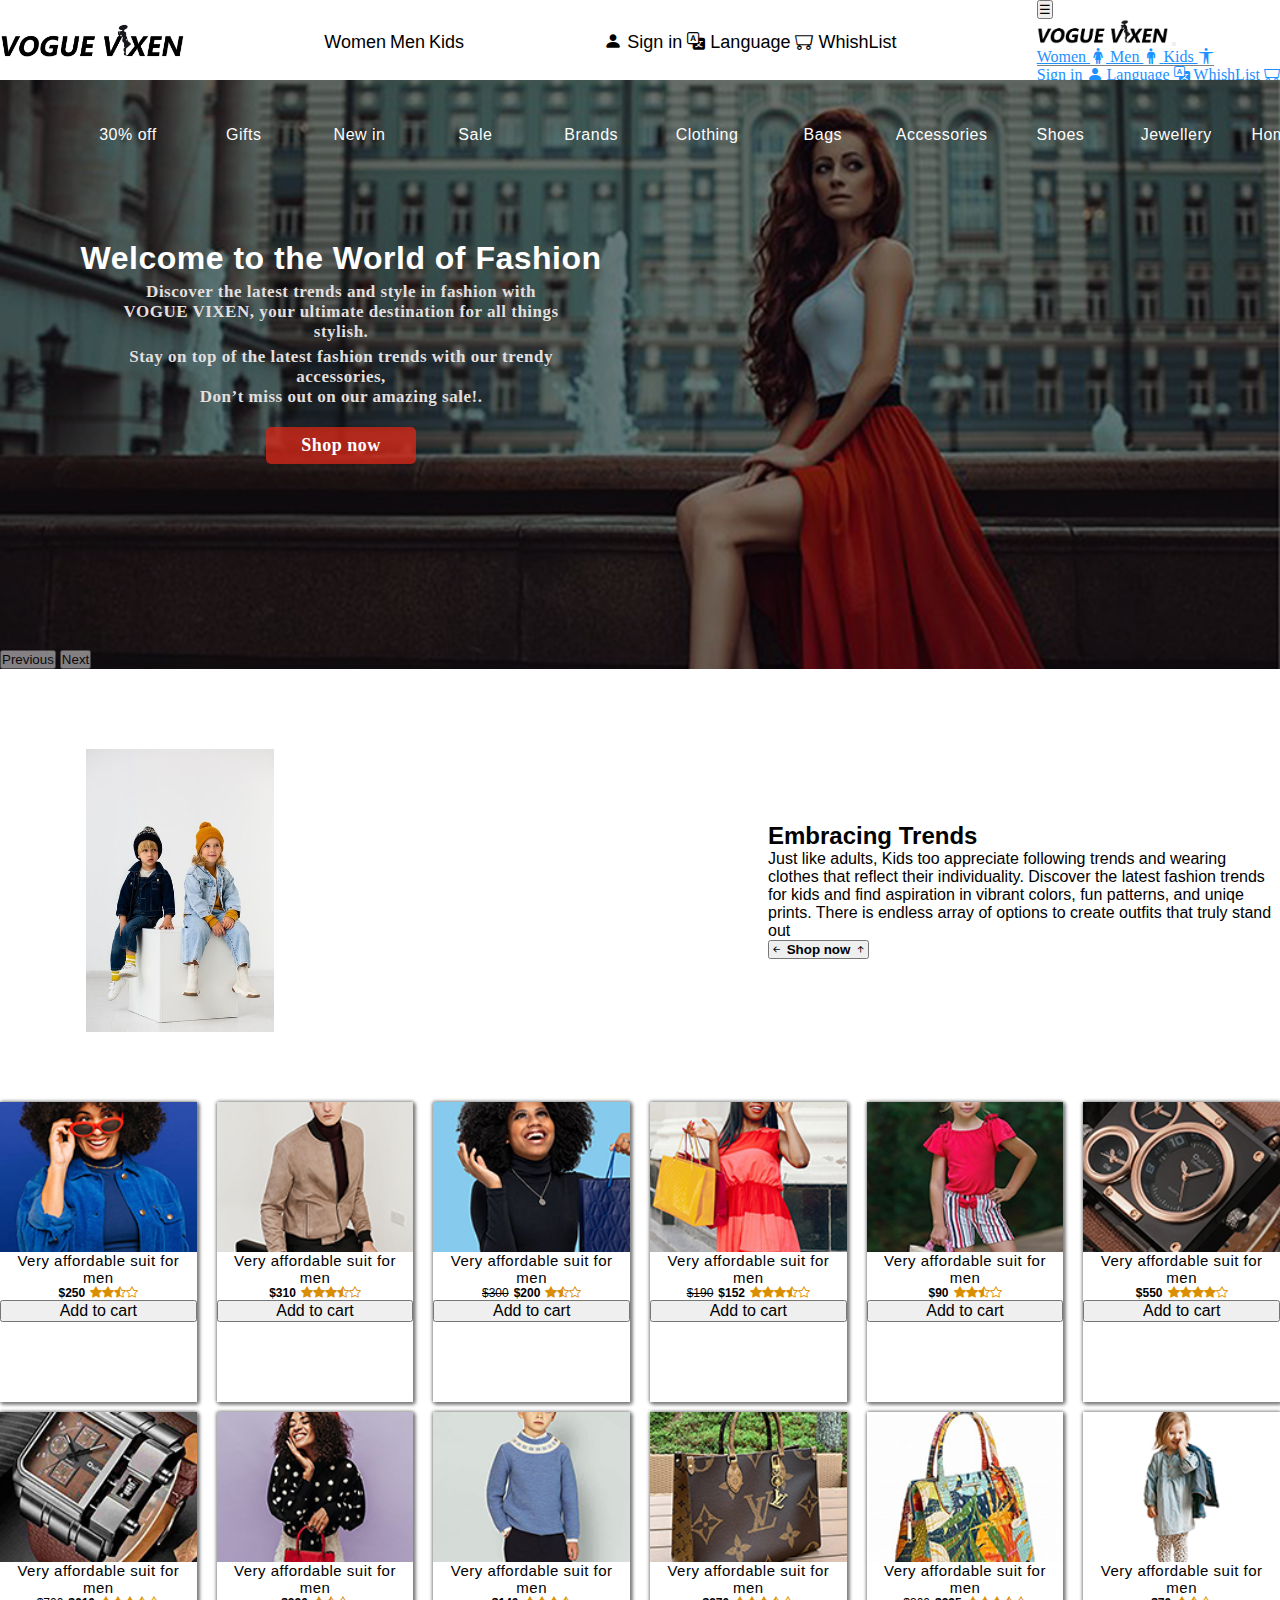
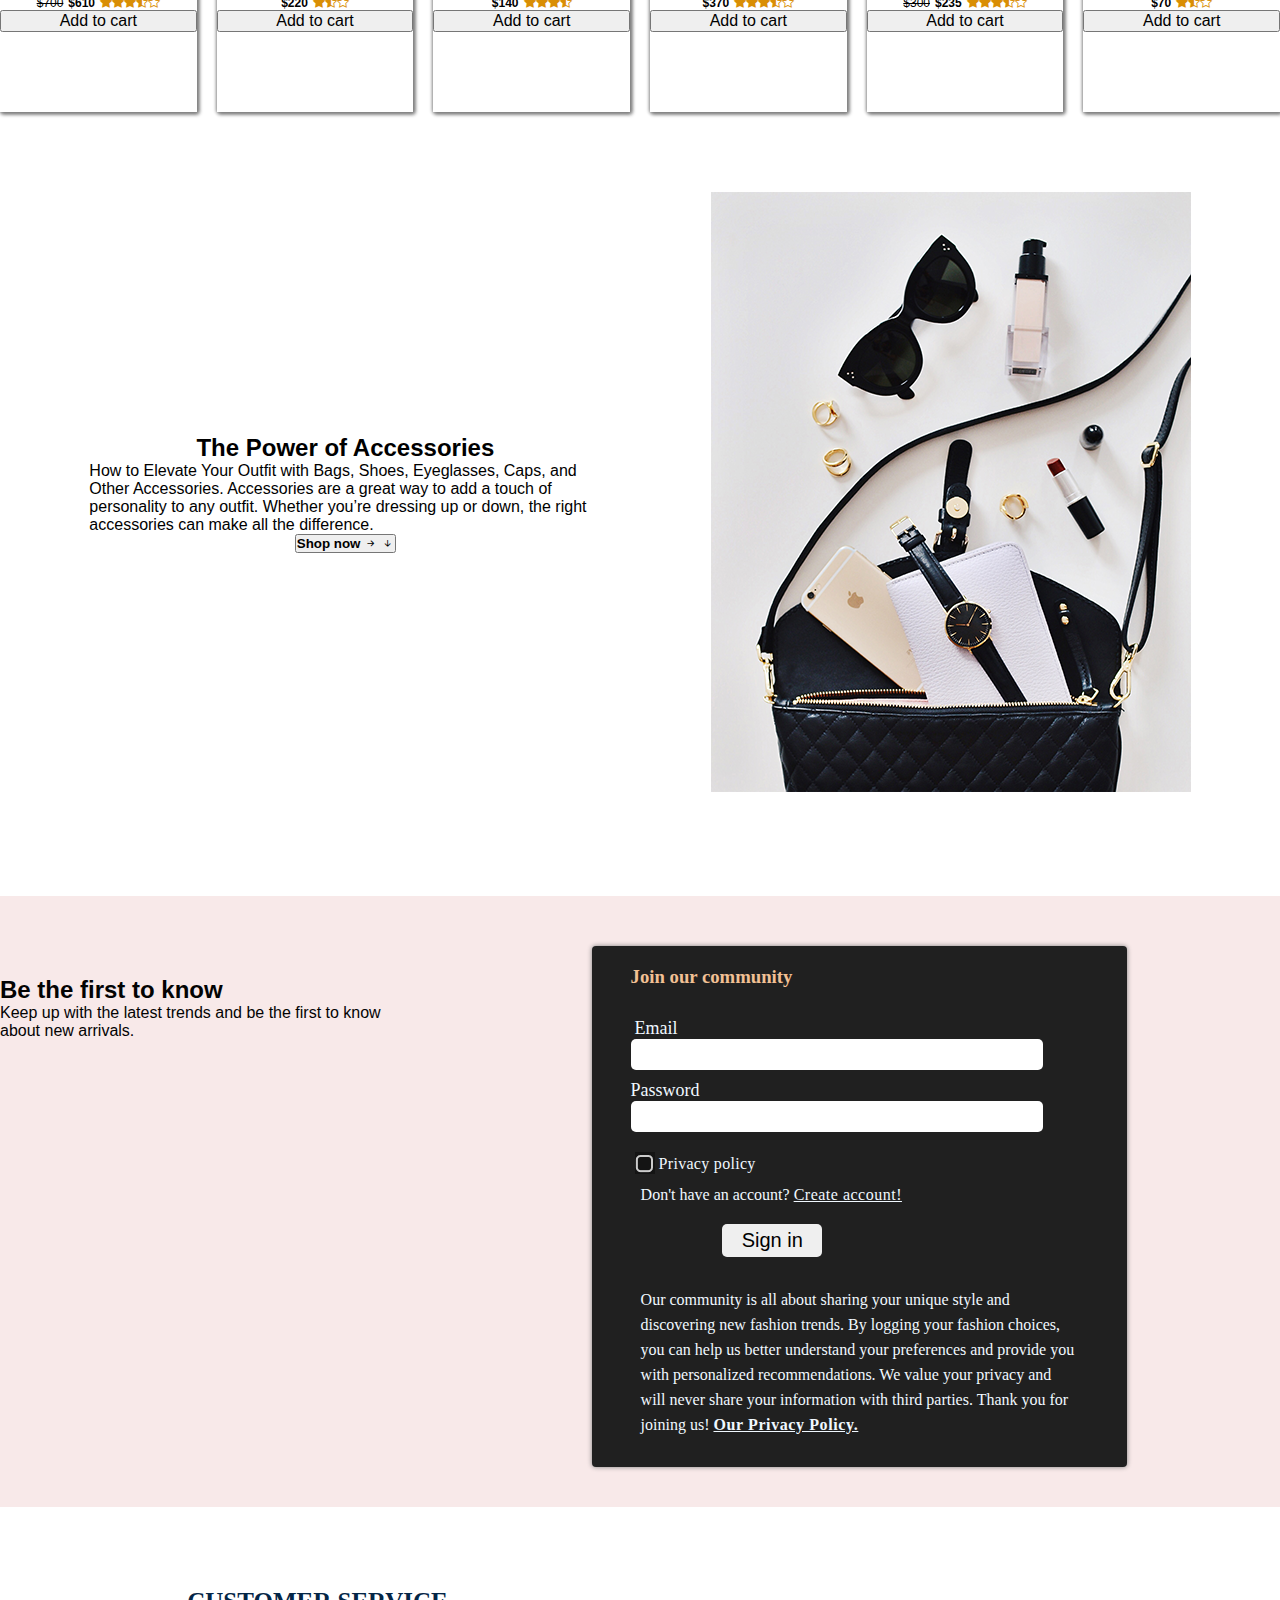
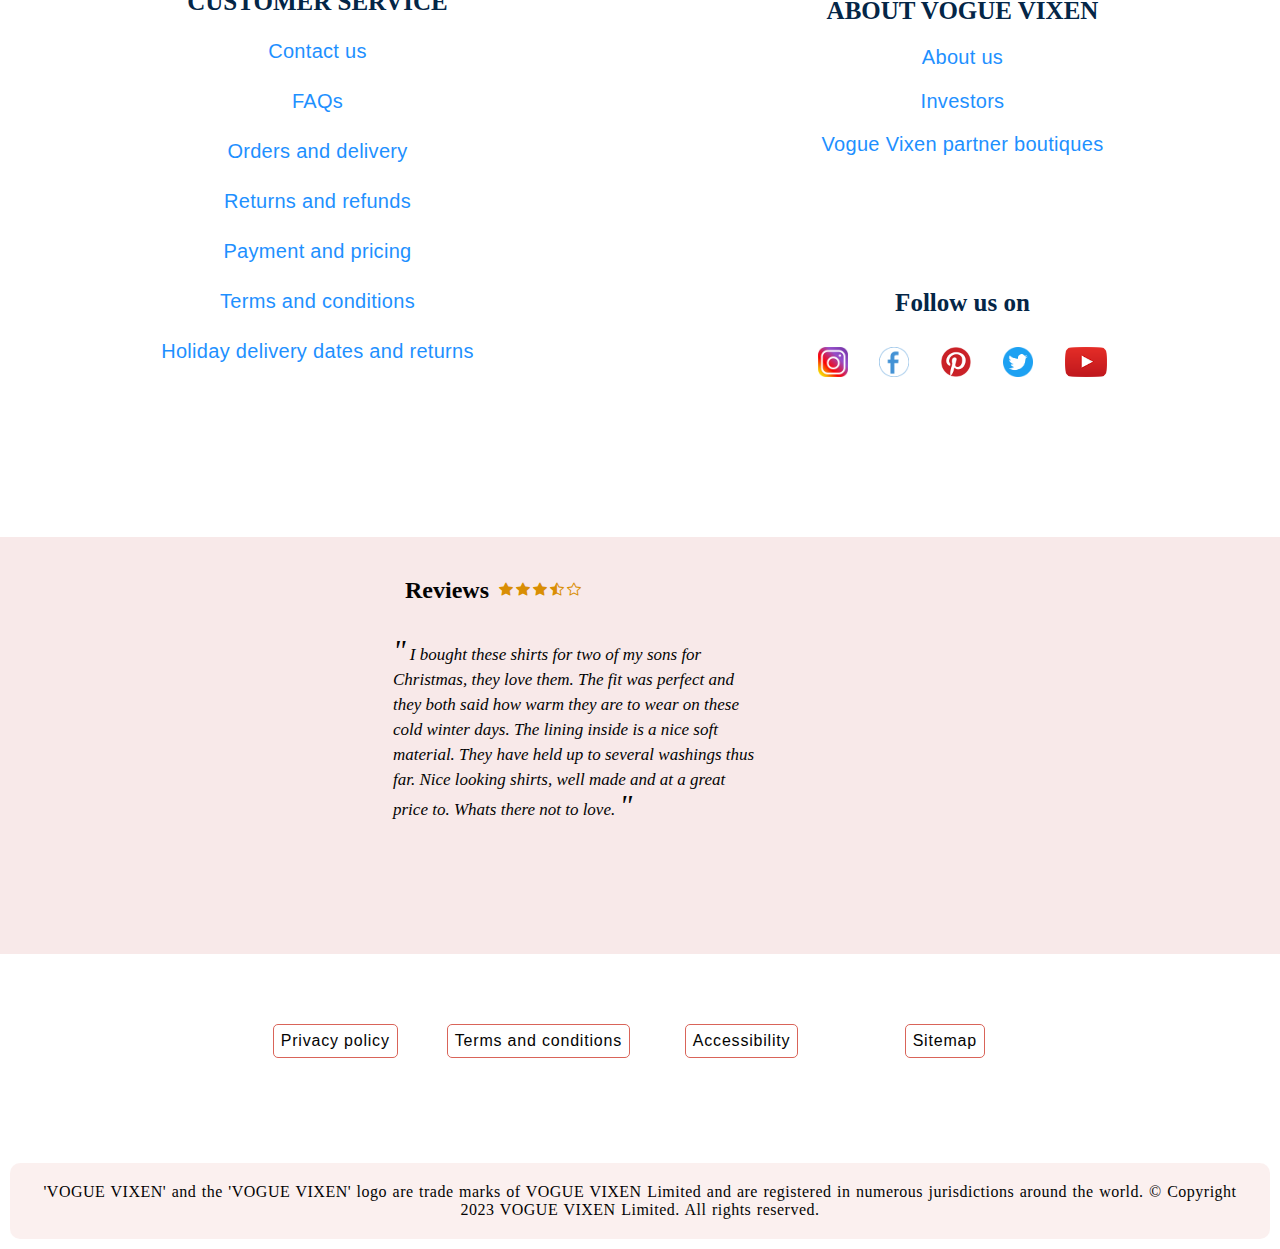
<file: index.html>
<!DOCTYPE html>
<html lang="en">
<head>
  <meta charset="UTF-8">
  <meta name="viewport" content="width=device-width, initial-scale=1.0">
  <meta name="keywords" content="womens clothes, fashion desiging, mens fashion, best fashion, 
   fashion model, new fashion, fashion trends, best fashion, Kids wears">
  <meta name="description" content="Discover the latest trends and style in fashion at VOGUE VIXEN website, 
   your ultimate destination for all things stylish">
  <meta name="author" content="Chidiebere">
  <link rel="stylesheet" href="https://cdn.jsdelivr.net/npm/bootstrap-icons@1.11.2/font/bootstrap-icons.min.css">
  <link rel="shortcut icon" href="images/Untitled.png">
  <link href="https://cdn.jsdelivr.net/npm/bootstrap@5.3.2/dist/css/bootstrap.min.css" rel="stylesheet" integrity="sha384-T3c6CoIi6uLrA9TneNEoa7RxnatzjcDSCmG1MXxSR1GAsXEV/Dwwykc2MPK8M2HN" crossorigin="anonymous">
  <title>Vogue Vixen | Home page | For fashion website</title>
  <link rel="stylesheet" href="land-page.css ">
</head>
<body>
  <header id="headerHead" class="container-fluid">
    <nav class="container-fluid container-xxl d-flex align-center pt-3 fixed-top bg-white">
      <ul>
        <li>
          <img src="images/vogue-vixen-logo - Copy.png" alt="">
        </li>
      </ul>
      <ul>
        <li class="d-none d-sm-flex gap-5">
          <a href="">Women</a>
          <a href="">Men</a>
          <a href="">Kids</a>
        </li>
      </ul>
      <ul>
        <li class="d-none d-xl-flex align-center gap-5 me-5">
          <a class="nav-link navBarLink d-inblock" href="#">
            <i class="bi bi-person-fill"></i>
            Sign in
          </a>
          <a class="nav-link navBarLink d-inblock" href="#">
            <i class="bi bi-translate"></i>
            Language
          </a>
          <a class="nav-link navBarLink d-inblock" href="#">
            <i class="bi bi-minecart"></i>
            WhishList
          </a>
        </li>
      </ul>
      <ul class="d-inblock d-xl-none me-5" id="toggleShift">
        <li>
          <button class="btn fw-bolder" type="button" data-bs-toggle="offcanvas" data-bs-target="#offcanvasRight" aria-controls="offcanvasRight">&#9776;</button>
        </li>
        <div class="offcanvas offcanvas-end" tabindex="-1" id="offcanvasRight" aria-labelledby="offcanvasRightLabel">
          <div class="offcanvas-header">
            <img src="images/vogue-vixen-logo - Copy.png" class="offcanvasImg mx-2" alt="">
            <button type="button" class="btn-close mx-auto my-1" data-bs-dismiss="offcanvas" aria-label="Close"></button>
          </div>
          <div class="offcanvas-body d-flex flex-column  align-items-start gap-4 mx-3 offcanvasHover">
            <div class="d-flex flex-column  gap-4 d-sm-none">
              <a href="#" class="nav-link navBarLink d-inblock fs-5 fw-semibold  p-1 rounded-1">
                Women
                <i class="bi bi-person-standing-dress"></i>
              </a>
              <a href="#" class="nav-link navBarLink d-inblock fs-5 fw-semibold p-1 rounded-1">
                Men
                <i class="bi bi-person-standing"></i>
              </a>
              <a href="#" class="nav-link navBarLink d-inblock fs-5 fw-semibold p-1 rounded-1 ">
                Kids
                <i class="bi bi-universal-access"></i>
              </a>
            </div>
            <a class="nav-link navBarLink d-inblock fs-5 fw-semibold p-1 rounded-1" href="#">
              Sign in
              <i class="bi bi-person-fill"></i>
            </a>
            <a class="nav-link navBarLink d-inblock fs-5 fw-semibold p-1 rounded-1" href="#">
              Language
              <i class="bi bi-translate"></i>
            </a>
            <a class="nav-link navBarLink d-inblock fs-5 fw-semibold p-1 rounded-1" href="#">
              WhishList
              <i class="bi bi-minecart"></i>
            </a>
          </div>
        </div>
      </ul>
    </nav>
  </header>   

  <main id="main">
    <section id="section1">
      <div id="carouselExampleAutoplaying" class="carousel  slide" data-bs-theme="dark" data-bs-ride="carousel">
        <div class="carousel-inner" id="caroSlide1">
      
          <div class="carousel-item active"        data-bs-interval="30000" id="caroSlide2">
            <img src="images/Bacground-vogue.png" alt="Background-vogue" class="img-fluid">
          </div>
          <div class="carousel-item" data-bs-interval="20000" id="caroSlide3">
            <img src="images/Bacground-vogue2.png" alt="Background-vogue" class="img-fluid">
          </div>
        </div>
      </div>
      <button class="carousel-control-prev h-25 d-flex my-auto" type="button" data-bs-target="#carouselExampleAutoplaying" data-bs-slide="prev">
        <span class="carousel-control-prev-icon" aria-hidden="true"></span>
        <span class="visually-hidden">Previous</span>
      </button>
      <button class="carousel-control-next h-25 d-flex my-auto" type="button" data-bs-target="#carouselExampleAutoplaying" data-bs-slide="next">
        <span class="carousel-control-next-icon" aria-hidden="true"></span>
        <span class="visually-hidden">Next</span>
      </button>
      <nav id="navMain" class="container-fluid container-lg">
        <a href="#">30% off
          <span class="longWidth"></span>
        </a>
        <a href="#">Gifts
          <span class="longWidth"></span>
        </a>
        <a href="#">New in
          <span class="longWidth"></span>
        </a>
        <a href="#">Sale
          <span class="longWidth"></span>
        </a>
        <a href="#">Brands
          <span class="longWidth"></span>
        </a>
        <a href="#">Clothing
          <span class="longWidth"></span>
        </a>
        <a href="#">Bags
          <span class="longWidth"></span>
        </a>
        <a href="#">Accessories
          <span class="longWidth"></span>
        </a>
        <a href="#">Shoes
          <span class="longWidth"></span>
        </a>
        <a href="#">Jewellery
          <span class="longWidth"></span>
        </a>
        <a href="#">Homeware
          <span class="longWidth"></span>
        </a>
      </nav>
      <aside class="container-fluid container-lg">
        <article class="mx-lg-5">
          <h1>Welcome to the World of Fashion</h1>
          <p>
            Discover the latest trends and style in fashion with VOGUE VIXEN, your ultimate destination for all things stylish.
          </p>
          <p>
            Stay on top of the latest fashion trends with our trendy accessories, <br> Don’t miss out on our amazing sale!.
          </p>
          <a href="#bookMark">Shop now</a>
        </article>
      </aside>  
    </section>

    <section id="section2">
      <article class="container-fluid container-lg">
        <img src="images/Kids1.jpg" class="img-fluid" alt="Menswear">
        <article>
          <h2>Embracing Trends</h2>
          <p>
            Just like adults, Kids too appreciate following trends and wearing clothes that reflect their individuality. Discover the latest fashion trends for kids and find aspiration in vibrant colors, fun patterns, and uniqe prints. There is endless array of options to create outfits that truly stand out
          </p>
          <button class="btn border btn-dark mx-5"><i class="bi bi-arrow-left-short d-none d-md-inline"></i> Shop now
            <i class="bi bi-arrow-up-short d-inline d-md-none"></i>
          </button>
        </article>
      </article>

      <section class=" UnixStyle container-fluid container-xlg" id="bookMark">
        <figure class="card shadows border border-0">
          <img src="images/femaletest1.png" class="card" alt="Menswear">
          <div class="card-body">
            <h5 class="card-title">Very affordable suit for men</h5>
            <p><strong>$250</strong>
              <span id="starsCard">
                <i class="bi bi-star-fill stars"></i>
                <i class="bi bi-star-fill stars"></i>
                <i class="bi bi-star-half stars"></i>
                <i class="bi bi-star stars"></i>
               </span>
            </p>
            <button class="btn btn-primary showHover">Add to cart</button>
          </div>
        </figure>

        <figure class="card  shadows border border-0" >
          <img src="images/Mantest1.png" alt="Menswear" class="card img-fluid">
          <div class="card-body">
            <h5 class="card-title">Very affordable suit for men</h5>
            <p>
              <strong>$310</strong>
              <span id="starsCard">
                <i class="bi bi-star-fill stars"></i>
                <i class="bi bi-star-fill stars"></i>
                <i class="bi bi-star-fill stars"></i>
                <i class="bi bi-star-half stars"></i>
                <i class="bi bi-star stars"></i>
               </span>
            </p>
            <button class="btn btn-primary showHover">Add to cart</button>
          </div>
        </figure>

        <figure class="card shadows border border-0 ">
          <img src="images/femaletest2.png" alt="Menswear" class="card img-fluid">
          <div class="card-body">
            <h5 class="card-title">Very affordable suit for men</h5>
            <p>
              <del>$300</del>
              <strong>$200</strong>
              <span id="starsCard">
                <i class="bi bi-star-fill stars"></i>
                <i class="bi bi-star-half stars"></i>
                <i class="bi bi-star stars"></i>
               </span>
            </p>
            <button class="btn btn-primary showHover">Add to cart</button>
          </div>
        </figure>

        <figure class="card shadows border border-0 ">
          <img src="images/femaletest3.png" alt="Menswear" class="card img-fluid">
          <div class="card-body">
            <h5 class="card-title">Very affordable suit for men</h5>
            <p>
              <del>$190</del>
              <strong>$152</strong>
              <span id="starsCard">
                <i class="bi bi-star-fill stars"></i>
                <i class="bi bi-star-fill stars"></i>
                <i class="bi bi-star-fill stars"></i>
                <i class="bi bi-star-half stars"></i>
                <i class="bi bi-star stars"></i>
               </span>
            </p>
            <button class="btn btn-primary showHover">Add to cart</button>
          </div>
        </figure>

        <figure class="card  shadows border border-0 ">
          <img src="images/kidtest2.png" alt="Menswear"  class="card img-fluid">
          <div class="card-body">
            <h5 class="card-title">Very affordable suit for men</h5>
            <p>
              <strong>$90</strong>
              <span id="starsCard">
                <i class="bi bi-star-fill stars"></i>
                <i class="bi bi-star-fill stars"></i>
                <i class="bi bi-star-half stars"></i>
                <i class="bi bi-star stars"></i>
               </span>
            </p>
            <button class="btn btn-primary showHover">Add to cart</button>
          </div>
        </figure>

        <figure class="card shadows border border-0 ">
          <img src="images/watchtest3.png" alt="Menswear" class="card img-fluid">
          <div class="card-body">
            <h5 class="card-title">Very affordable suit for men</h5>
            <p>
              <strong>$550</strong>
              <span id="starsCard">
                <i class="bi bi-star-fill stars"></i>
                <i class="bi bi-star-fill stars"></i>
                <i class="bi bi-star-fill stars"></i>
                <i class="bi bi-star-fill stars"></i>
                <i class="bi bi-star stars"></i>
               </span>
            </p>
            <button class="btn btn-primary showHover">Add to cart</button>
          </div>
        </figure>

        <figure class="card shadows border border-0">
          <img src="images/watchtest2.png" alt="Menswear" class="card img-fluid">
          <div class="card-body">
            <h5 class="card-title">Very affordable suit for men</h5>
            <p>
              <del>$700</del>
              <strong>$610</strong>
              <span id="starsCard">
                <i class="bi bi-star-fill stars"></i>
                <i class="bi bi-star-fill stars"></i>
                <i class="bi bi-star-fill stars"></i>
                <i class="bi bi-star-half stars"></i>
                <i class="bi bi-star stars"></i>
               </span>
            </p>
            <button class="btn btn-primary showHover">Add to cart</button>
          </div>
        </figure>

        <figure class="card shadows border border-0">
          <img src="images/femaletest6.png" alt="Menswear" class="card img-fluid">
          <div class="card-body">
            <h5 class="card-title">Very affordable suit for men</h5>
            <p>
              <strong>$220</strong>
              <span id="starsCard">
                <i class="bi bi-star-fill stars"></i>
                <i class="bi bi-star-half stars"></i>
                <i class="bi bi-star stars"></i>
               </span>
            </p>
            <button class="btn btn-primary showHover">Add to cart</button>
          </div>
        </figure>

        <figure class="card shadows border border-0">
          <img src="images/kidtest4.png" alt="Menswear" class="card img-fluid">
          <div class="card-body">
            <h5 class="card-title">Very affordable suit for men</h5>
            <p>
              <strong>$140</strong>
              <span id="starsCard">
                <i class="bi bi-star-fill stars"></i>
                <i class="bi bi-star-fill stars"></i>
                <i class="bi bi-star-fill stars"></i>
                <i class="bi bi-star-half stars"></i>
               </span>
            </p>
            <button class="btn btn-primary showHover">Add to cart</button>
          </div>
        </figure>

        <figure class="card shadows border border-0">
          <img src="images/bagtest4.png" alt="Menswear" class="card img-fluid">
          <div class="card-body">
            <h5 class="card-title">Very affordable suit for men</h5>
            <p>
              <strong>$370</strong>
              <span id="starsCard">
                <i class="bi bi-star-fill stars"></i>
                <i class="bi bi-star-fill stars"></i>
                <i class="bi bi-star-fill stars"></i>
                <i class="bi bi-star-half stars"></i>
                <i class="bi bi-star stars"></i>
               </span>
            </p>
            <button class="btn btn-primary showHover">Add to cart</button>
          </div>
        </figure>

        <figure class="card shadows border border-0">
          <img src="images/bagtest6.png" alt="Menswear" class="card img-fluid">
          <div class="card-body">
            <h5 class="card-title">Very affordable suit for men</h5>
            <p>
              <del>$300</del>
              <strong>$235</strong>
              <span id="starsCard">
                <i class="bi bi-star-fill stars"></i>
                <i class="bi bi-star-fill stars"></i>
                <i class="bi bi-star-fill stars"></i>
                <i class="bi bi-star-half stars"></i>
                <i class="bi bi-star stars"></i>
               </span>
            </p>
            <button class="btn btn-primary showHover">Add to cart</button>
          </div>
        </figure>

        <figure class="card shadows border border-0">   
          <img src="images/kidtest8.png" alt="Menswear" class="card img-fluid">
          <div class="card-body">
            <h5 class="card-title">Very affordable suit for men</h5>
            <p>
              <strong>$70</strong>
              <span id="starsCard">
                <i class="bi bi-star-fill stars"></i>
                <i class="bi bi-star-half stars"></i>
                <i class="bi bi-star stars"></i>
               </span>
            </p>
            <button class="btn btn-primary showHover">Add to cart</button>
          </div>
        </figure>
      </section>

      <article class="container-fluid container-lg stWidth">
        <aside>
          <h2>The Power of Accessories</h2>
          <p>
            How to Elevate Your Outfit with Bags, Shoes, Eyeglasses, Caps, and Other Accessories.
            Accessories are a great way to add a touch of personality to any outfit. Whether you’re dressing up or down, the right accessories can make all the difference. 
          </p>
          <button class="btn border btn-dark btn-md mx-5">
            Shop now <i class="bi bi-arrow-right-short d-none d-md-inline"></i>
            <i class="bi bi-arrow-down-short d-inline d-md-none"></i>
          </button>
        </aside>

        <figure>
          <img src="images/Accessoriestest.png" class="img-fluid" alt="bag">
        </figure>
      </article>

    </section>   
  </main>

  <footer id="footer"> 
    <section class="container-fluid container-xl">
      <aside class="d-none d-md-block disppear">
        <h2>Be the first to know</h2>
        <p> 
          Keep up with the latest trends and be the first to know about new arrivals.
        </p>
      </aside>
      <form action="#" class="container-fluid  m-0">
        <h3>Join our community</h3>
        <label for="EmailCheckBox">Email</label>
        <input type="email" id="EmailLabel" required autocomplete="email">
        <label for="passWordLabel">Password</label>
        <input type="password" id="passWordLabel" required>
        <input type="checkbox" id="checkboxPolicy" required>
        <label for="checkboxPolicy"><span>Privacy policy</span></label>
        <p>Don't have an account? <a href="#" class="create">Create account!</a></p>
        <input type="submit" value="Sign in">
        <p>
          Our community is all about sharing your unique style and discovering new fashion trends. By logging your fashion choices, you can help us better understand your preferences and provide you with personalized recommendations. We value your privacy and will never share your information with third parties. Thank you for joining us! <a href="#">Our Privacy Policy.</a>
        </p>
      </form>
    </section>

    <nav>
      <ul class="container-fluid container-lg mainUl">
        <li id="HoverEffect">
          <h4>Customer Service</h4>
          <a href="#"> 
            Contact us <span class="FromDown"></span>
          </a>
          
          <a href="#">
            FAQs <span class="FromDown"></span>
          </a>
          
          <a href="#">
            Orders and delivery  <span class="FromDown"></span>
          </a>

          <a href="#" >
            Returns and refunds <span class="FromDown"></span>
          </a>

          <a href="#">
            Payment and pricing <span class="FromDown"></span>
          </a>

          <a href="#">
            Terms and conditions <span class="FromDown"></span>
          </a>

          <a href="#">
            Holiday delivery dates and returns <span class="FromDown"></span>
          </a>
        </li>

        <li id="HoverEffectS">
          <h4>About Vogue Vixen</h4>
          <a href="#">
            About us <span class="FromDown"></span>
          </a>

          <a href="#">
            Investors<span class="FromDown"></span>
          </a>

          <a href="#">
            Vogue Vixen partner boutiques <span class="FromDown"></span>
          </a>
        </li>

        <li class="container-fluid container-lg">
          <strong>Follow us on</strong>
          <figure>
            <img src="images/instagram.png" alt="instagram">
            <img src="images/facebook-logo.png" alt="facebook">
            <img src="images/pinterest1.png" alt="pinterest">
            <img src="images/twitter-logo.png" alt="twitter">
            <img src="images/youtube-logo.png" alt="youtube">
          </figure>
        </li>
      </ul>
    </nav>

    <article>
      <h2>
        <span>Reviews</span>
       <span id="stars">
        <i class="bi bi-star-fill stars"></i>
        <i class="bi bi-star-fill stars"></i>
        <i class="bi bi-star-fill stars"></i>
        <i class="bi bi-star-half stars"></i>
        <i class="bi bi-star stars"></i>
       </span>
      </h2>

      <div>
        <p>
          <em>
            I bought these shirts for two of my sons for Christmas, they love them. The fit was perfect and they both said how warm they are to wear on these cold winter days. The lining inside is a nice soft material. They have held up to several washings thus far. Nice looking shirts, well made and at a great price to. Whats there not to love.
          </em>
        </p>
        <p>
          <em>
            The best! Found me the perfect dress and such lovely service and attention. Not stuffy or overbearing and listen to what you want.
          </em>
        </p>
        <p>
          <em>
            I honestly thought I’d have to send all this metarial I got back. Thought I’d look way to huge or like a marshmallow. But it’s cute and looks good! Perfect for cold days. Although I did order a size down and that was perfect.
          </em>
        </p>
        <p> 
          <em>
            I love this sweater! It is so pretty and stylish with shorts and jeans. I have not washed it yet so I am not sure how it is going to hold up but for now, I am super happy!
          </em>
        </p>
      </div>
    </article>

    <footer>
      <nav class="container-fluid container-lg">
        <a href="#">Privacy policy</a>
        <a href="#">Terms and conditions</a>
        <a href="#">Accessibility</a>
        <a href="#">Sitemap</a>
      </nav>

      <section class="container-fluid">
        <p class="container-fluid container-lg">
          'VOGUE VIXEN' and the 'VOGUE VIXEN' logo are trade marks of VOGUE VIXEN Limited and are registered in numerous jurisdictions around the world.
          © Copyright 2023 VOGUE VIXEN Limited. All rights reserved.
        </p>
      </section>
    </footer>
  </footer>

 
  <script src="https://cdn.jsdelivr.net/npm/bootstrap@5.3.2/dist/js/bootstrap.bundle.min.js" integrity="sha384-C6RzsynM9kWDrMNeT87bh95OGNyZPhcTNXj1NW7RuBCsyN/o0jlpcV8Qyq46cDfL" crossorigin="anonymous"></script>
</body>

</html>
</file>
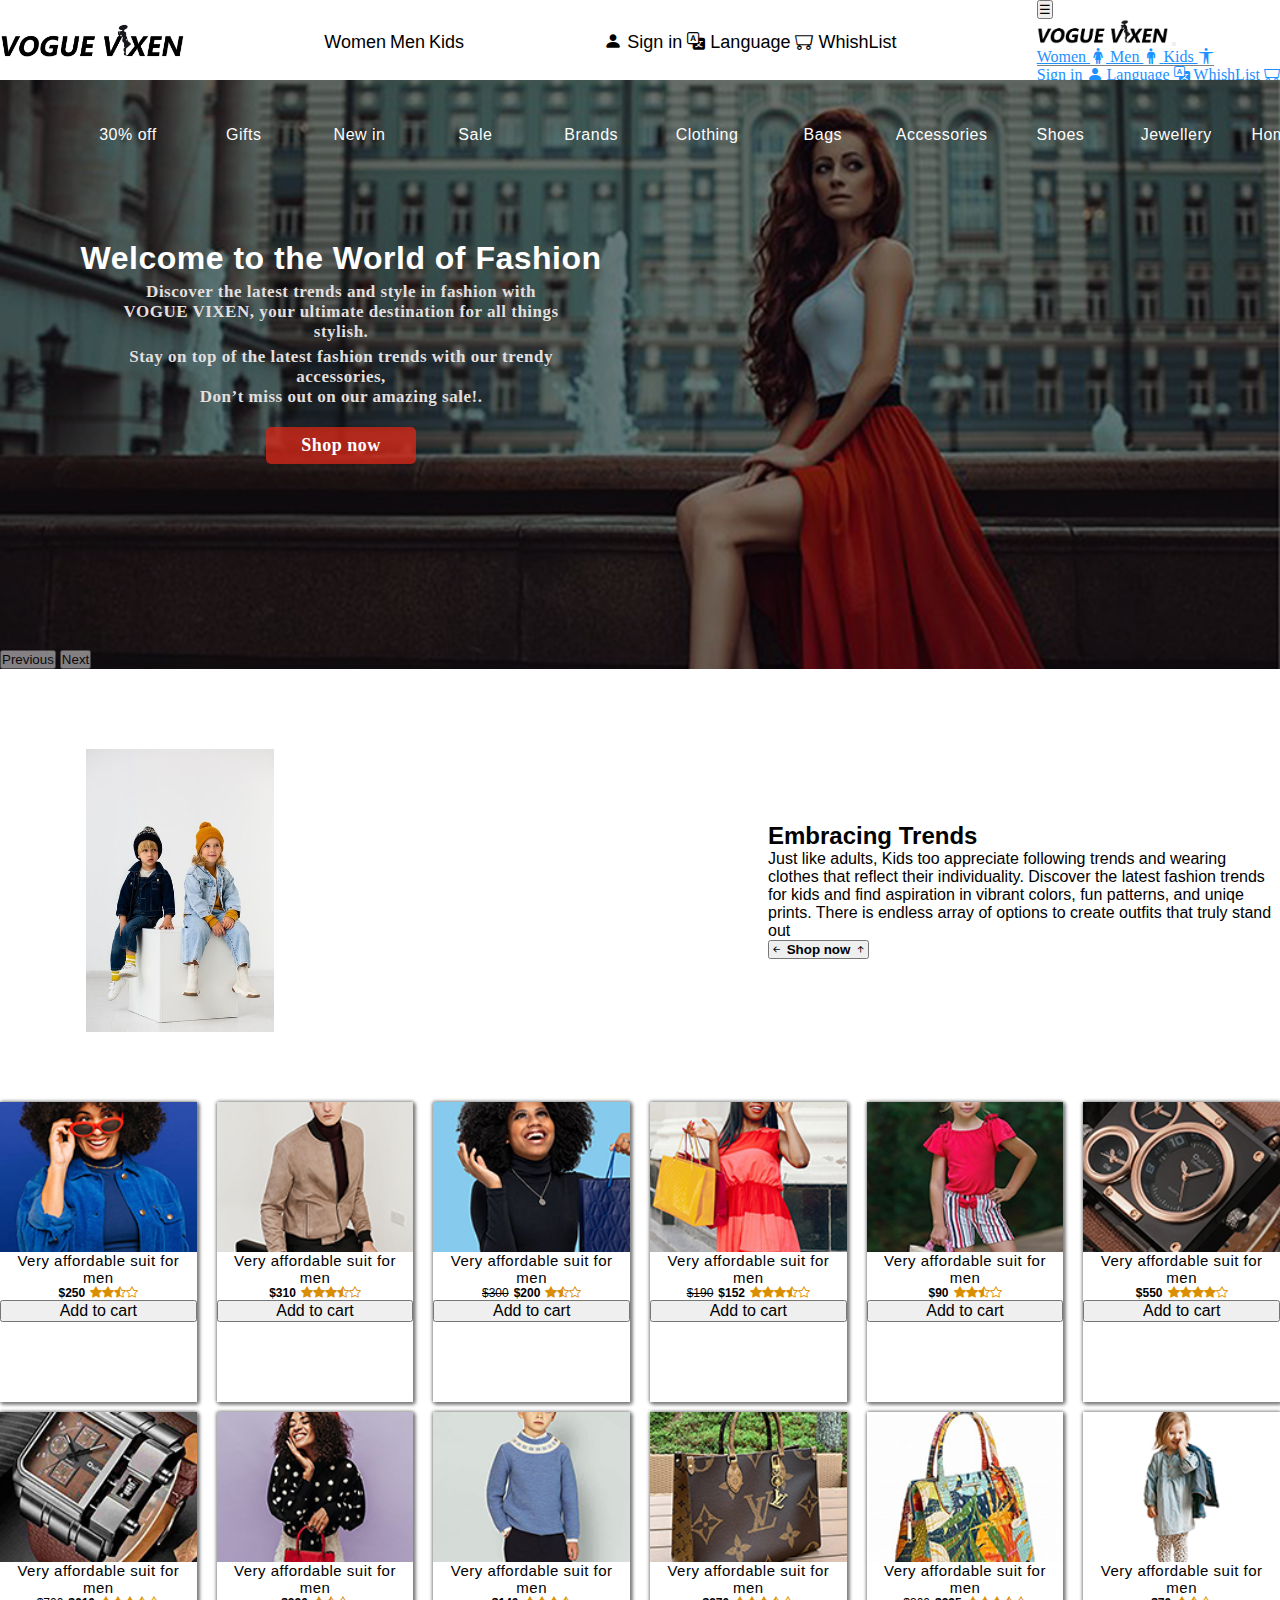
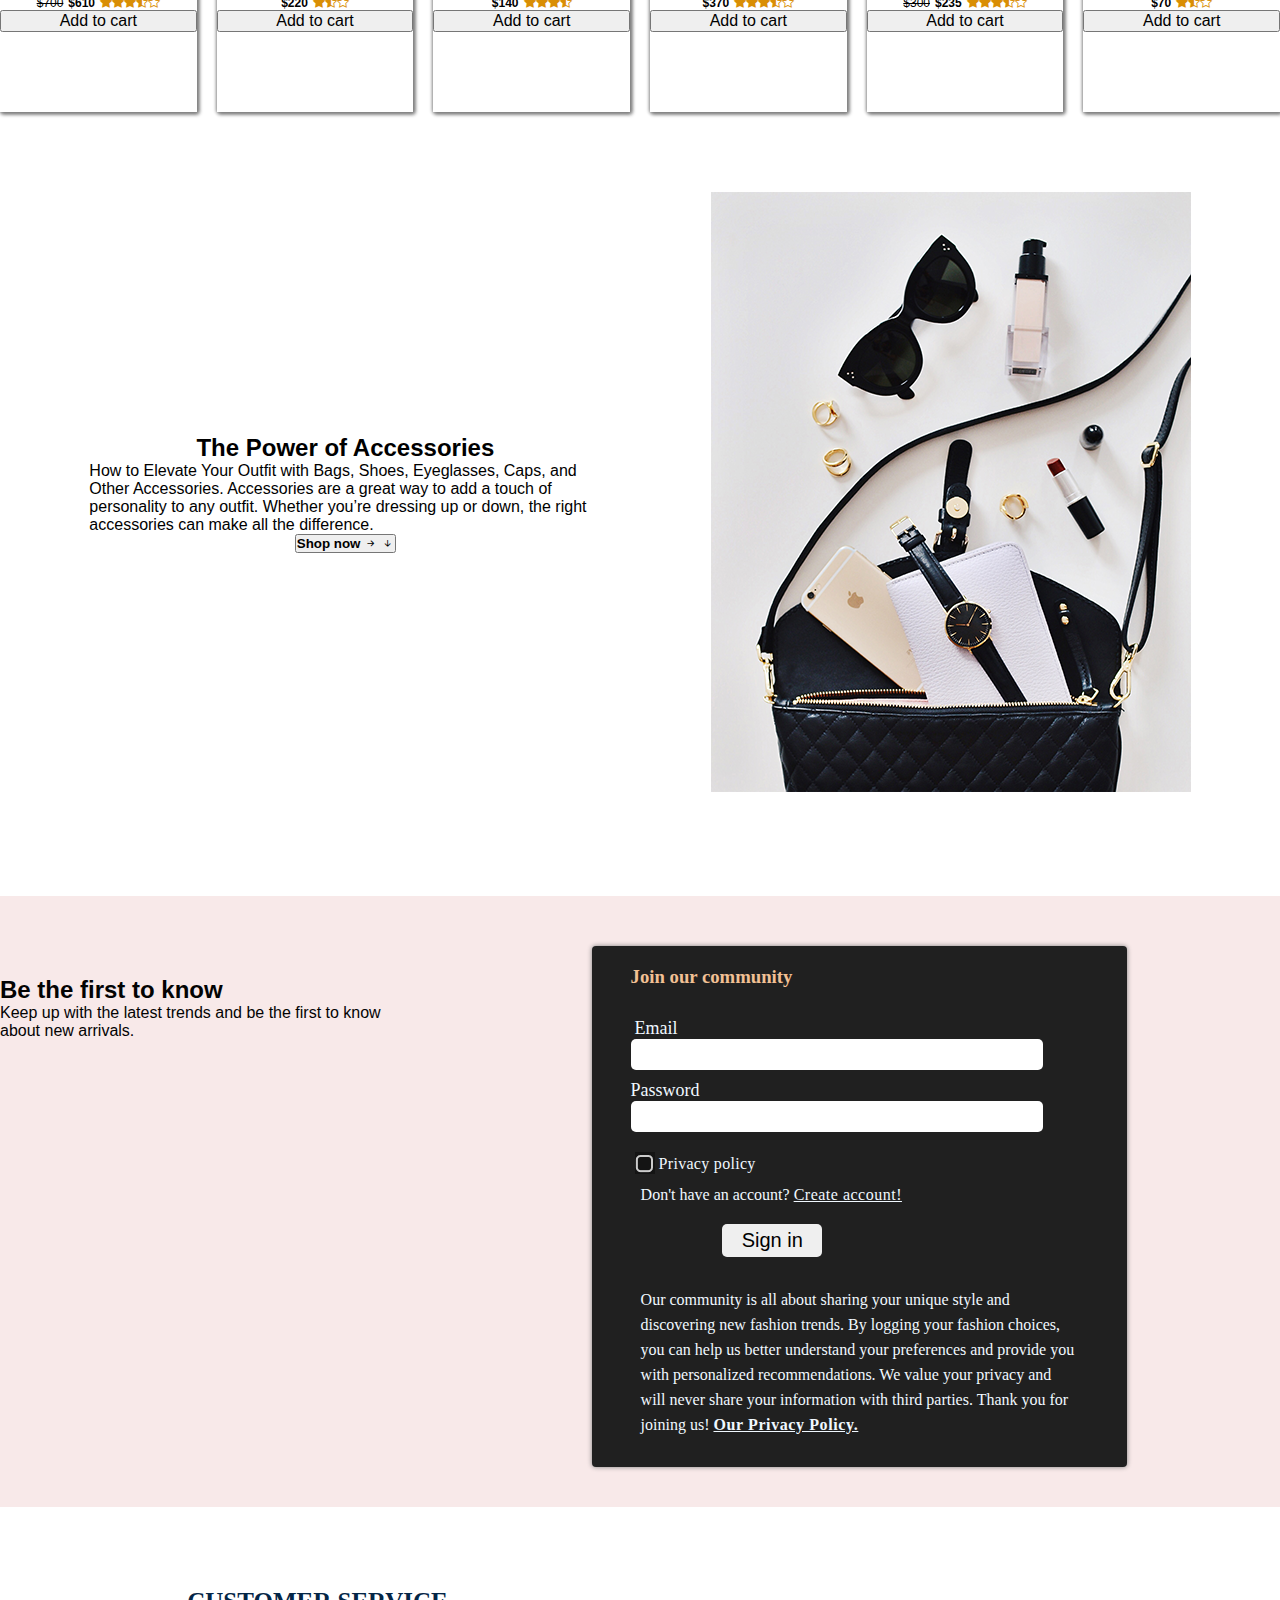
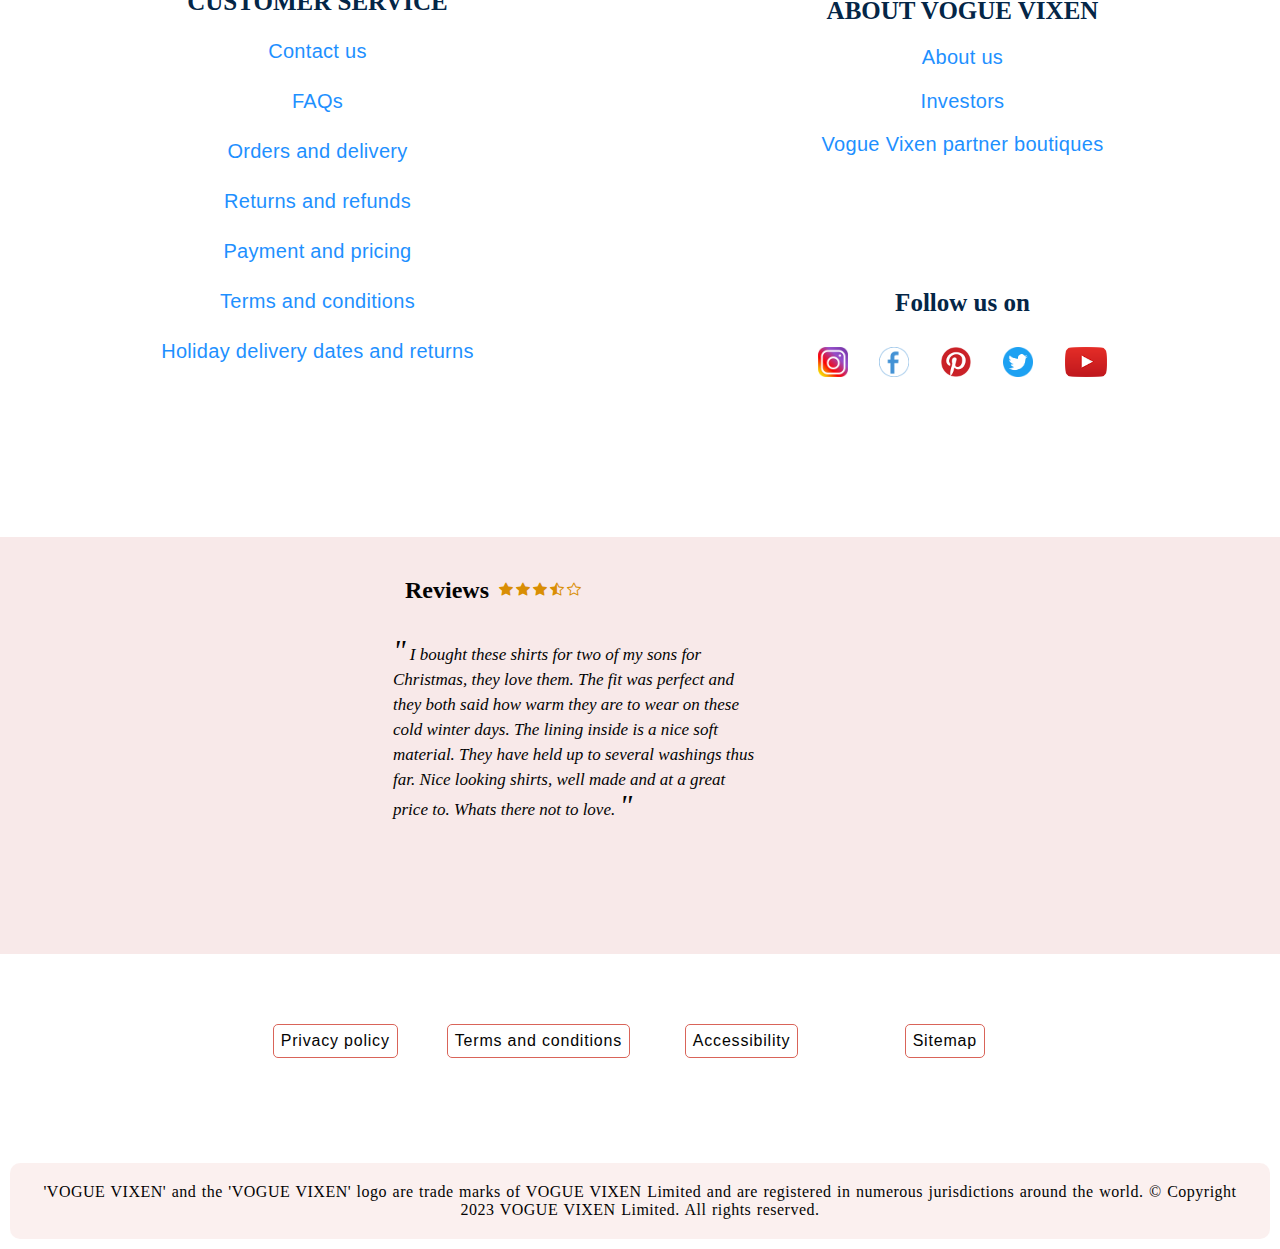
<file: land-page.html>
<!DOCTYPE html>
<html lang="en">
<head>
  <meta charset="UTF-8">
  <meta name="viewport" content="width=device-width, initial-scale=1.0">
  <meta name="keywords" content="womens clothes, fashion desiging, mens fashion, best fashion, 
   fashion model, new fashion, fashion trends, best fashion, Kids wears">
  <meta name="description" content="Discover the latest trends and style in fashion at VOGUE VIXEN website, 
   your ultimate destination for all things stylish">
  <meta name="author" content="Chidiebere">
  <link rel="stylesheet" href="https://cdn.jsdelivr.net/npm/bootstrap-icons@1.11.2/font/bootstrap-icons.min.css">
  <link rel="shortcut icon" href="images/Untitled.png">
  <link href="https://cdn.jsdelivr.net/npm/bootstrap@5.3.2/dist/css/bootstrap.min.css" rel="stylesheet" integrity="sha384-T3c6CoIi6uLrA9TneNEoa7RxnatzjcDSCmG1MXxSR1GAsXEV/Dwwykc2MPK8M2HN" crossorigin="anonymous">
  <title>Vogue Vixen | Home page | For fashion website</title>
  <link rel="stylesheet" href="land-page.css ">
</head>
<body>
  <header id="headerHead" class="container-fluid">
    <nav class="container-fluid container-xxl d-flex align-center pt-3 fixed-top bg-white">
      <ul>
        <li>
          <img src="images/vogue-vixen-logo - Copy.png" alt="">
        </li>
      </ul>
      <ul>
        <li class="d-none d-sm-flex gap-5">
          <a href="">Women</a>
          <a href="">Men</a>
          <a href="">Kids</a>
        </li>
      </ul>
      <ul>
        <li class="d-none d-xl-flex align-center gap-5 me-5">
          <a class="nav-link navBarLink d-inblock" href="#">
            <i class="bi bi-person-fill"></i>
            Sign in
          </a>
          <a class="nav-link navBarLink d-inblock" href="#">
            <i class="bi bi-translate"></i>
            Language
          </a>
          <a class="nav-link navBarLink d-inblock" href="#">
            <i class="bi bi-minecart"></i>
            WhishList
          </a>
        </li>
      </ul>
      <ul class="d-inblock d-xl-none me-5" id="toggleShift">
        <li>
          <button class="btn fw-bolder" type="button" data-bs-toggle="offcanvas" data-bs-target="#offcanvasRight" aria-controls="offcanvasRight">&#9776;</button>
        </li>
        <div class="offcanvas offcanvas-end" tabindex="-1" id="offcanvasRight" aria-labelledby="offcanvasRightLabel">
          <div class="offcanvas-header">
            <img src="images/vogue-vixen-logo - Copy.png" class="offcanvasImg mx-2" alt="">
            <button type="button" class="btn-close mx-auto my-1" data-bs-dismiss="offcanvas" aria-label="Close"></button>
          </div>
          <div class="offcanvas-body d-flex flex-column  align-items-start gap-4 mx-3 offcanvasHover">
            <div class="d-flex flex-column  gap-4 d-sm-none">
              <a href="#" class="nav-link navBarLink d-inblock fs-5 fw-semibold  p-1 rounded-1">
                Women
                <i class="bi bi-person-standing-dress"></i>
              </a>
              <a href="#" class="nav-link navBarLink d-inblock fs-5 fw-semibold p-1 rounded-1">
                Men
                <i class="bi bi-person-standing"></i>
              </a>
              <a href="#" class="nav-link navBarLink d-inblock fs-5 fw-semibold p-1 rounded-1 ">
                Kids
                <i class="bi bi-universal-access"></i>
              </a>
            </div>
            <a class="nav-link navBarLink d-inblock fs-5 fw-semibold p-1 rounded-1" href="#">
              Sign in
              <i class="bi bi-person-fill"></i>
            </a>
            <a class="nav-link navBarLink d-inblock fs-5 fw-semibold p-1 rounded-1" href="#">
              Language
              <i class="bi bi-translate"></i>
            </a>
            <a class="nav-link navBarLink d-inblock fs-5 fw-semibold p-1 rounded-1" href="#">
              WhishList
              <i class="bi bi-minecart"></i>
            </a>
          </div>
        </div>
      </ul>
    </nav>
  </header>   

  <main id="main">
    <section id="section1">
      <div id="carouselExampleAutoplaying" class="carousel  slide" data-bs-theme="dark" data-bs-ride="carousel">
        <div class="carousel-inner" id="caroSlide1">
      
          <div class="carousel-item active"        data-bs-interval="30000" id="caroSlide2">
            <img src="images/Bacground-vogue.png" alt="Background-vogue" class="img-fluid">
          </div>
          <div class="carousel-item" data-bs-interval="20000" id="caroSlide3">
            <img src="images/Bacground-vogue2.png" alt="Background-vogue" class="img-fluid">
          </div>
        </div>
      </div>
      <button class="carousel-control-prev h-25 d-flex my-auto" type="button" data-bs-target="#carouselExampleAutoplaying" data-bs-slide="prev">
        <span class="carousel-control-prev-icon" aria-hidden="true"></span>
        <span class="visually-hidden">Previous</span>
      </button>
      <button class="carousel-control-next h-25 d-flex my-auto" type="button" data-bs-target="#carouselExampleAutoplaying" data-bs-slide="next">
        <span class="carousel-control-next-icon" aria-hidden="true"></span>
        <span class="visually-hidden">Next</span>
      </button>
      <nav id="navMain" class="container-fluid container-lg">
        <a href="#">30% off
          <span class="longWidth"></span>
        </a>
        <a href="#">Gifts
          <span class="longWidth"></span>
        </a>
        <a href="#">New in
          <span class="longWidth"></span>
        </a>
        <a href="#">Sale
          <span class="longWidth"></span>
        </a>
        <a href="#">Brands
          <span class="longWidth"></span>
        </a>
        <a href="#">Clothing
          <span class="longWidth"></span>
        </a>
        <a href="#">Bags
          <span class="longWidth"></span>
        </a>
        <a href="#">Accessories
          <span class="longWidth"></span>
        </a>
        <a href="#">Shoes
          <span class="longWidth"></span>
        </a>
        <a href="#">Jewellery
          <span class="longWidth"></span>
        </a>
        <a href="#">Homeware
          <span class="longWidth"></span>
        </a>
      </nav>
      <aside class="container-fluid container-lg">
        <article class="mx-lg-5">
          <h1>Welcome to the World of Fashion</h1>
          <p>
            Discover the latest trends and style in fashion with VOGUE VIXEN, your ultimate destination for all things stylish.
          </p>
          <p>
            Stay on top of the latest fashion trends with our trendy accessories, <br> Don’t miss out on our amazing sale!.
          </p>
          <a href="#bookMark">Shop now</a>
        </article>
      </aside>  
    </section>

    <section id="section2">
      <article class="container-fluid container-lg">
        <img src="images/Kids1.jpg" class="img-fluid" alt="Menswear">
        <article>
          <h2>Embracing Trends</h2>
          <p>
            Just like adults, Kids too appreciate following trends and wearing clothes that reflect their individuality. Discover the latest fashion trends for kids and find aspiration in vibrant colors, fun patterns, and uniqe prints. There is endless array of options to create outfits that truly stand out
          </p>
          <button class="btn border btn-dark mx-5"><i class="bi bi-arrow-left-short d-none d-md-inline"></i> Shop now
            <i class="bi bi-arrow-up-short d-inline d-md-none"></i>
          </button>
        </article>
      </article>

      <section class=" UnixStyle container-fluid container-xlg" id="bookMark">
        <figure class="card shadows border border-0">
          <img src="images/femaletest1.png" class="card" alt="Menswear">
          <div class="card-body">
            <h5 class="card-title">Very affordable suit for men</h5>
            <p><strong>$250</strong>
              <span id="starsCard">
                <i class="bi bi-star-fill stars"></i>
                <i class="bi bi-star-fill stars"></i>
                <i class="bi bi-star-half stars"></i>
                <i class="bi bi-star stars"></i>
               </span>
            </p>
            <button class="btn btn-primary showHover">Add to cart</button>
          </div>
        </figure>

        <figure class="card  shadows border border-0" >
          <img src="images/Mantest1.png" alt="Menswear" class="card img-fluid">
          <div class="card-body">
            <h5 class="card-title">Very affordable suit for men</h5>
            <p>
              <strong>$310</strong>
              <span id="starsCard">
                <i class="bi bi-star-fill stars"></i>
                <i class="bi bi-star-fill stars"></i>
                <i class="bi bi-star-fill stars"></i>
                <i class="bi bi-star-half stars"></i>
                <i class="bi bi-star stars"></i>
               </span>
            </p>
            <button class="btn btn-primary showHover">Add to cart</button>
          </div>
        </figure>

        <figure class="card shadows border border-0 ">
          <img src="images/femaletest2.png" alt="Menswear" class="card img-fluid">
          <div class="card-body">
            <h5 class="card-title">Very affordable suit for men</h5>
            <p>
              <del>$300</del>
              <strong>$200</strong>
              <span id="starsCard">
                <i class="bi bi-star-fill stars"></i>
                <i class="bi bi-star-half stars"></i>
                <i class="bi bi-star stars"></i>
               </span>
            </p>
            <button class="btn btn-primary showHover">Add to cart</button>
          </div>
        </figure>

        <figure class="card shadows border border-0 ">
          <img src="images/femaletest3.png" alt="Menswear" class="card img-fluid">
          <div class="card-body">
            <h5 class="card-title">Very affordable suit for men</h5>
            <p>
              <del>$190</del>
              <strong>$152</strong>
              <span id="starsCard">
                <i class="bi bi-star-fill stars"></i>
                <i class="bi bi-star-fill stars"></i>
                <i class="bi bi-star-fill stars"></i>
                <i class="bi bi-star-half stars"></i>
                <i class="bi bi-star stars"></i>
               </span>
            </p>
            <button class="btn btn-primary showHover">Add to cart</button>
          </div>
        </figure>

        <figure class="card  shadows border border-0 ">
          <img src="images/kidtest2.png" alt="Menswear"  class="card img-fluid">
          <div class="card-body">
            <h5 class="card-title">Very affordable suit for men</h5>
            <p>
              <strong>$90</strong>
              <span id="starsCard">
                <i class="bi bi-star-fill stars"></i>
                <i class="bi bi-star-fill stars"></i>
                <i class="bi bi-star-half stars"></i>
                <i class="bi bi-star stars"></i>
               </span>
            </p>
            <button class="btn btn-primary showHover">Add to cart</button>
          </div>
        </figure>

        <figure class="card shadows border border-0 ">
          <img src="images/watchtest3.png" alt="Menswear" class="card img-fluid">
          <div class="card-body">
            <h5 class="card-title">Very affordable suit for men</h5>
            <p>
              <strong>$550</strong>
              <span id="starsCard">
                <i class="bi bi-star-fill stars"></i>
                <i class="bi bi-star-fill stars"></i>
                <i class="bi bi-star-fill stars"></i>
                <i class="bi bi-star-fill stars"></i>
                <i class="bi bi-star stars"></i>
               </span>
            </p>
            <button class="btn btn-primary showHover">Add to cart</button>
          </div>
        </figure>

        <figure class="card shadows border border-0">
          <img src="images/watchtest2.png" alt="Menswear" class="card img-fluid">
          <div class="card-body">
            <h5 class="card-title">Very affordable suit for men</h5>
            <p>
              <del>$700</del>
              <strong>$610</strong>
              <span id="starsCard">
                <i class="bi bi-star-fill stars"></i>
                <i class="bi bi-star-fill stars"></i>
                <i class="bi bi-star-fill stars"></i>
                <i class="bi bi-star-half stars"></i>
                <i class="bi bi-star stars"></i>
               </span>
            </p>
            <button class="btn btn-primary showHover">Add to cart</button>
          </div>
        </figure>

        <figure class="card shadows border border-0">
          <img src="images/femaletest6.png" alt="Menswear" class="card img-fluid">
          <div class="card-body">
            <h5 class="card-title">Very affordable suit for men</h5>
            <p>
              <strong>$220</strong>
              <span id="starsCard">
                <i class="bi bi-star-fill stars"></i>
                <i class="bi bi-star-half stars"></i>
                <i class="bi bi-star stars"></i>
               </span>
            </p>
            <button class="btn btn-primary showHover">Add to cart</button>
          </div>
        </figure>

        <figure class="card shadows border border-0">
          <img src="images/kidtest4.png" alt="Menswear" class="card img-fluid">
          <div class="card-body">
            <h5 class="card-title">Very affordable suit for men</h5>
            <p>
              <strong>$140</strong>
              <span id="starsCard">
                <i class="bi bi-star-fill stars"></i>
                <i class="bi bi-star-fill stars"></i>
                <i class="bi bi-star-fill stars"></i>
                <i class="bi bi-star-half stars"></i>
               </span>
            </p>
            <button class="btn btn-primary showHover">Add to cart</button>
          </div>
        </figure>

        <figure class="card shadows border border-0">
          <img src="images/bagtest4.png" alt="Menswear" class="card img-fluid">
          <div class="card-body">
            <h5 class="card-title">Very affordable suit for men</h5>
            <p>
              <strong>$370</strong>
              <span id="starsCard">
                <i class="bi bi-star-fill stars"></i>
                <i class="bi bi-star-fill stars"></i>
                <i class="bi bi-star-fill stars"></i>
                <i class="bi bi-star-half stars"></i>
                <i class="bi bi-star stars"></i>
               </span>
            </p>
            <button class="btn btn-primary showHover">Add to cart</button>
          </div>
        </figure>

        <figure class="card shadows border border-0">
          <img src="images/bagtest6.png" alt="Menswear" class="card img-fluid">
          <div class="card-body">
            <h5 class="card-title">Very affordable suit for men</h5>
            <p>
              <del>$300</del>
              <strong>$235</strong>
              <span id="starsCard">
                <i class="bi bi-star-fill stars"></i>
                <i class="bi bi-star-fill stars"></i>
                <i class="bi bi-star-fill stars"></i>
                <i class="bi bi-star-half stars"></i>
                <i class="bi bi-star stars"></i>
               </span>
            </p>
            <button class="btn btn-primary showHover">Add to cart</button>
          </div>
        </figure>

        <figure class="card shadows border border-0">   
          <img src="images/kidtest8.png" alt="Menswear" class="card img-fluid">
          <div class="card-body">
            <h5 class="card-title">Very affordable suit for men</h5>
            <p>
              <strong>$70</strong>
              <span id="starsCard">
                <i class="bi bi-star-fill stars"></i>
                <i class="bi bi-star-half stars"></i>
                <i class="bi bi-star stars"></i>
               </span>
            </p>
            <button class="btn btn-primary showHover">Add to cart</button>
          </div>
        </figure>
      </section>

      <article class="container-fluid container-lg stWidth">
        <aside>
          <h2>The Power of Accessories</h2>
          <p>
            How to Elevate Your Outfit with Bags, Shoes, Eyeglasses, Caps, and Other Accessories.
            Accessories are a great way to add a touch of personality to any outfit. Whether you’re dressing up or down, the right accessories can make all the difference. 
          </p>
          <button class="btn border btn-dark btn-md mx-5">
            Shop now <i class="bi bi-arrow-right-short d-none d-md-inline"></i>
            <i class="bi bi-arrow-down-short d-inline d-md-none"></i>
          </button>
        </aside>

        <figure>
          <img src="images/Accessoriestest.png" class="img-fluid" alt="bag">
        </figure>
      </article>

    </section>   
  </main>

  <footer id="footer"> 
    <section class="container-fluid container-xl">
      <aside class="d-none d-md-block disppear">
        <h2>Be the first to know</h2>
        <p> 
          Keep up with the latest trends and be the first to know about new arrivals.
        </p>
      </aside>
      <form action="#" class="container-fluid  m-0">
        <h3>Join our community</h3>
        <label for="EmailCheckBox">Email</label>
        <input type="email" id="EmailLabel" required autocomplete="email">
        <label for="passWordLabel">Password</label>
        <input type="password" id="passWordLabel" required>
        <input type="checkbox" id="checkboxPolicy" required>
        <label for="checkboxPolicy"><span>Privacy policy</span></label>
        <p>Don't have an account? <a href="#" class="create">Create account!</a></p>
        <input type="submit" value="Sign in">
        <p>
          Our community is all about sharing your unique style and discovering new fashion trends. By logging your fashion choices, you can help us better understand your preferences and provide you with personalized recommendations. We value your privacy and will never share your information with third parties. Thank you for joining us! <a href="#">Our Privacy Policy.</a>
        </p>
      </form>
    </section>

    <nav>
      <ul class="container-fluid container-lg mainUl">
        <li id="HoverEffect">
          <h4>Customer Service</h4>
          <a href="#"> 
            Contact us <span class="FromDown"></span>
          </a>
          
          <a href="#">
            FAQs <span class="FromDown"></span>
          </a>
          
          <a href="#">
            Orders and delivery  <span class="FromDown"></span>
          </a>

          <a href="#" >
            Returns and refunds <span class="FromDown"></span>
          </a>

          <a href="#">
            Payment and pricing <span class="FromDown"></span>
          </a>

          <a href="#">
            Terms and conditions <span class="FromDown"></span>
          </a>

          <a href="#">
            Holiday delivery dates and returns <span class="FromDown"></span>
          </a>
        </li>

        <li id="HoverEffectS">
          <h4>About Vogue Vixen</h4>
          <a href="#">
            About us <span class="FromDown"></span>
          </a>

          <a href="#">
            Investors<span class="FromDown"></span>
          </a>

          <a href="#">
            Vogue Vixen partner boutiques <span class="FromDown"></span>
          </a>
        </li>

        <li class="container-fluid container-lg">
          <strong>Follow us on</strong>
          <figure>
            <img src="images/instagram.png" alt="instagram">
            <img src="images/facebook-logo.png" alt="facebook">
            <img src="images/pinterest1.png" alt="pinterest">
            <img src="images/twitter-logo.png" alt="twitter">
            <img src="images/youtube-logo.png" alt="youtube">
          </figure>
        </li>
      </ul>
    </nav>

    <article>
      <h2>
        <span>Reviews</span>
       <span id="stars">
        <i class="bi bi-star-fill stars"></i>
        <i class="bi bi-star-fill stars"></i>
        <i class="bi bi-star-fill stars"></i>
        <i class="bi bi-star-half stars"></i>
        <i class="bi bi-star stars"></i>
       </span>
      </h2>

      <div>
        <p>
          <em>
            I bought these shirts for two of my sons for Christmas, they love them. The fit was perfect and they both said how warm they are to wear on these cold winter days. The lining inside is a nice soft material. They have held up to several washings thus far. Nice looking shirts, well made and at a great price to. Whats there not to love.
          </em>
        </p>
        <p>
          <em>
            The best! Found me the perfect dress and such lovely service and attention. Not stuffy or overbearing and listen to what you want.
          </em>
        </p>
        <p>
          <em>
            I honestly thought I’d have to send all this metarial I got back. Thought I’d look way to huge or like a marshmallow. But it’s cute and looks good! Perfect for cold days. Although I did order a size down and that was perfect.
          </em>
        </p>
        <p> 
          <em>
            I love this sweater! It is so pretty and stylish with shorts and jeans. I have not washed it yet so I am not sure how it is going to hold up but for now, I am super happy!
          </em>
        </p>
      </div>
    </article>

    <footer>
      <nav class="container-fluid container-lg">
        <a href="#">Privacy policy</a>
        <a href="#">Terms and conditions</a>
        <a href="#">Accessibility</a>
        <a href="#">Sitemap</a>
      </nav>

      <section class="container-fluid">
        <p class="container-fluid container-lg">
          'VOGUE VIXEN' and the 'VOGUE VIXEN' logo are trade marks of VOGUE VIXEN Limited and are registered in numerous jurisdictions around the world.
          © Copyright 2023 VOGUE VIXEN Limited. All rights reserved.
        </p>
      </section>
    </footer>
  </footer>

 
  <script src="https://cdn.jsdelivr.net/npm/bootstrap@5.3.2/dist/js/bootstrap.bundle.min.js" integrity="sha384-C6RzsynM9kWDrMNeT87bh95OGNyZPhcTNXj1NW7RuBCsyN/o0jlpcV8Qyq46cDfL" crossorigin="anonymous"></script>
</body>

</html>
</file>
<file: land-page.css>
*{
  padding: 0px;
  margin: 0px;
  box-sizing: border-box;
}
@font-face {
  src: url(fonts/ubuntu/Ubuntu-Bold.ttf);
  font-family: ubuntu-bold;
}
@font-face {
  src: url(fonts/Roboto/Roboto-Regular.ttf);
  font-family: Roboto;
}
body{
  width: 100%;
}
#headerHead {
  width: 100%;
  height: 90px;
  border-bottom: 1px solid rgba(128, 128, 128, 0.295);
}
#headerHead nav {
  display: flex;
  align-items: center;
  justify-content: space-between;
}
#headerHead nav ul {
  list-style-type: none;
}
img[src="images/vogue-vixen-logo - Copy.png"] {
  height: 35px;
}
#headerHead nav ul li a{
  font-size: 18px;
  color: #000;
  text-decoration: none;
  font-family: 'Segoe UI', Tahoma, Geneva, Verdana, sans-serif;
}
#headerHead nav ul li a:hover {
  color: rgba(0, 139, 139, 0.904);
}
.navBarLink {
  color: black;
}
.offcanvasImg {
  height: 25px !important;
}
.offcanvasHover a {
  color: dodgerblue;
  font-size: 16px !important;
  border-bottom: 1px solid grey;
}
#main {
  max-width: 100%;
  height: auto;
  display: grid;
  grid-template-columns: repeat(7, 1fr);
  grid-auto-rows: minmax(100px, auto);
  grid-template-areas: 
  "section1 section1 section1 section1 section1 section1 section1"
  "section2 section2 section2 section2 section2 section2 section2";
}
#section1{
  grid-area: section1;
  position: relative;
  top: -10px;
  background-color: rgb(7, 7, 7);
  overflow: hidden;
}
#carouselExampleAutoplaying {
  width: 100%;
  padding: 0px;
  margin: 0px;
}
#caroSlide1 {
  width: 100%;
  height: 570px;
  padding: 0px;
  margin: 0px;
}
#caroSlide2 img,
#caroSlide3 img{
  width: 100%;
  object-fit: cover;
  opacity: 0.5;
}
#navMain{
  width: 100%;
  padding: 10px;
  position: absolute; 
  top: 10px;
  left: 40px;
  display: grid;
  grid-template-columns: repeat(11, 1fr);
  grid-auto-rows: minmax(50px, auto);
  grid-column-gap: 20px;
  place-items: center;
  margin: 10px auto;
  margin-left: 30px;
  overflow-x: hidden;
  border-radius: 5px;
}
#navMain a {
  text-decoration: none;
  letter-spacing: 0.5px;
  color: rgb(252, 252, 252);
  padding: 4px;
  font-family: 'Segoe UI', Tahoma, Geneva, Verdana, sans-serif;
  font-weight: 500;
  border: 1px solid transparent;
  border-radius: 5px;
  transition: all .3s linear;
}
#navMain a:hover{
  border: 1px solid rgb(252, 252, 252);
}
#navMain + aside {
  position: absolute;
  top: 100px;
  left: 30px;
}
#navMain + aside article{
  width: 70%;
}
#navMain + aside article h1{
  margin-top: 60px;
  text-align: center;
  letter-spacing: 0.5px;
  color: rgb(255, 255, 255);
  font-family: 'Segoe UI', Tahoma, Geneva, Verdana, sans-serif;
  font-weight: 700;
}
#navMain + aside article p {
  text-align: center;
  letter-spacing: 0.5px;
  width: 70%;
  margin: 5px auto;
  color: #e2dfdf;
  font-weight: 600;
  font-size: 17px;
}
#navMain + aside article a{
  text-decoration: none;
  width: 150px;
  padding: 8px;
  background-color: #db2616c0;
  color: #fdfdfd;
  margin: 20px auto;
  font-weight: 600;
  font-size: 18px;
  letter-spacing: 0.5px;
  display: flex;
  justify-content: center;
  align-items: center;
  border: none;
  border-radius: 5px;
  transition: all .3s linear;
}
#navMain + aside article a:hover{
  transform: scale(1.1);
}

 #section2 {
  grid-area: section2;
  width: 100%;
  display: grid; grid-template-columns: repeat(5, 1fr);
  grid-auto-rows: minmax(100px, auto);
  grid-template-areas: 
  'section-div section-div section-div section-div section-div'
  'subsection subsection subsection subsection subsection'
  'BagsArticle BagsArticle BagsArticle BagsArticle BagsArticle'
  'sectionForBags sectionForBags sectionForBags sectionForBags sectionForBags';
  font-family: 'Segoe UI', Tahoma, Geneva, Verdana, sans-serif;
} 
#section2 > article{
  grid-area: section-div;
  display: grid;
  grid-template-columns: repeat(5, 1fr);
  grid-auto-rows: minmax(50px, auto);
  grid-template-areas: 
  'KidsWearImage KidsWearImage KidsWearImage KidsWearside KidsWearside'
  ;
}
#section2 > article > img[src="images/Kids1.jpg"]  {
  grid-area: KidsWearImage;
  object-fit: contain;
  aspect-ratio: 14/11;
  margin: 70px 0px;
  margin-right: 0px;
  border-radius: 5px;
}
#section2 > article > img[src="images/Kids1.jpg"] + article {
  grid-area: KidsWearside;
  align-self: center;
  justify-self: end;
}
#section2 > article > img[src="images/Kids1.jpg"] + article button {
  font-weight: 600;
  transition: all .2s linear;
}
#section2 > article > img[src="images/Kids1.jpg"] + article button:hover {
  transform: translateY(5px);
}
#section2 > article + section {
  grid-area: subsection;
  border-radius: 3px;
  display: grid;
  grid-template-columns: repeat(6, 1fr);
  grid-auto-rows: minmax(100px, auto);
  grid-gap: 10px 20px;
  grid-template-areas:
   "figureImage1 figureImage2 figureImage3 figureImage4 figureImage5 figureImage6"
   "figureImage7 figureImage8 figureImage9 figureImage10 figureImage11 figureImage12";
   font-family: 'Segoe UI', Tahoma, Geneva, Verdana, sans-serif;
}
#section2 > article + section figure img + div h5 {
  font-family: Arial, Helvetica, sans-serif;
  font-size: 15px;
  font-weight: 500;
  letter-spacing: 0.5px;
  text-align: center;
}
#section2 > article + section figure:nth-child(1){
  grid-area: figureImage1;
  height: 300px;
  display: flex;
  flex-flow: column;
}
#section2 > article + section figure:nth-child(2){
  grid-area: figureImage2;
  height: 300px;
  display: flex;
  flex-flow: column;
}
#section2 > article + section figure:nth-child(3){
  grid-area: figureImage3;
  height: 300px;
  display: flex;
  flex-flow: column;
}
#section2 > article + section figure:nth-child(4){
  grid-area: figureImage4;
  height: 300px;
  display: flex;
  flex-flow: column;
}
#section2 > article + section figure:nth-child(5){
  grid-area: figureImage5;
  height: 300px;
  display: flex;
  flex-flow: column;
}
#section2 > article + section figure:nth-child(6){
  grid-area: figureImage6;
  height: 300px;
  display: flex;
  flex-flow: column;
}
#section2 > article + section figure:nth-child(7){
  grid-area: figureImage7;
  height: 300px;
  display: flex;
  flex-flow: column;
}
#section2 > article + section figure:nth-child(8){
  grid-area: figureImage8;
  height: 300px;
  display: flex;
  flex-flow: column;
}
#section2 > article + section figure:nth-child(9){
  grid-area: figureImage9;
  height: 300px;
  display: flex;
  flex-flow: column;
}
#section2 > article + section figure:nth-child(10){
  grid-area: figureImage10;
  height: 300px;
  display: flex;
  flex-flow: column;
}
#section2 > article + section figure:nth-child(11){
  grid-area: figureImage11;
  height: 300px;
  display: flex;
  flex-flow: column;
}
#section2 > article + section figure:nth-child(12){
  grid-area: figureImage12;
  height: 300px;
  display: flex;
  flex-flow: column;
}
#section2 > article + section figure:nth-child(1) img,
#section2 > article + section figure:nth-child(2) img, 
#section2 > article + section figure:nth-child(3) img,
#section2 > article + section figure:nth-child(4) img, 
#section2 > article + section figure:nth-child(5) img,
#section2 > article + section figure:nth-child(6) img,
#section2 > article + section figure:nth-child(7) img,
#section2 > article + section figure:nth-child(8) img {
  height: 50%;
  width: 100%;
  object-fit: cover;
  margin: 0px auto;
}
#section2 > article + section figure:nth-child(9) img,
#section2 > article + section figure:nth-child(10) img,
#section2 > article + section figure:nth-child(11) img,
#section2 > article + section figure:nth-child(12) img {
  height: 50%;
  width: 100%;
  object-fit: cover;
  margin: 0px auto;
}
#section2 > article + section figure h5 {
  font-size: 15px;
}
#section2 > article + section figure p{
  font-size: 12px;
  display: flex;
  align-items: center;
  justify-content: center;
  gap: 5px;
}
#starsCard {
  display: flex;
  justify-content: center;
  align-items: center;
  color: #D98E04;
  font-size: 12px;
}
#section2 > article + section figure div button {
  font-size: 16px;
  font-family: 'Segoe UI', Tahoma, Geneva, Verdana, sans-serif;
  width: 100%;
  transition: all .3s linear;
}
#section2 > article + section figure:hover .showHover{
  transform: translateY(6px);
}
.shadows {
  box-shadow: 0px 0px 4px grey,
      1px 1px 4px grey,
      2px 2px 4px grey;
  transform: scale(1);
  transition: all .5s linear;
}
#section2 > article + section + article{
  grid-area: BagsArticle;
  border-radius: 3px;
  display: flex; 
  justify-content: space-evenly;
  align-items: center;
  margin-top: 60px;
  padding-top: 20px;
}
#section2 > article + section + article > aside {
  width: 40%;
  display: flex;
  flex-flow: column;
  align-items: center;
  justify-content: center;
}
#section2 > article + section + article > aside  h2{
  display: flex;
  justify-content: center;
  font-weight: 650;
}
#section2 > article + section + article > aside  p {
  display: flex;
  justify-content: center;
}
#section2 > article + section + article > aside  p + button {
  font-weight: 600;
  transition: all .2s linear;
}
#section2 > article + section + article > aside  p + button:hover {
  transform: translateY(5px);
}
#section2 > article + section + article > aside + figure  {
  overflow-x: hidden;
}
#section2 > article + section + article > aside + figure img {
  height: 600px;
  width: fit-content;
  margin-left: 20px;
}
#footer{
  background-color: #d982822c;
  color: aliceblue;
  width: 100%;
  padding-top: 50px;
  display: grid;
  grid-template-columns: repeat(4, 1fr);
  grid-auto-rows: minmax(100px, auto);
  grid-row-gap: 40px;
  grid-template-areas: 
  'FooterSection FooterSection FooterSection FooterSection'
  'FooterNav FooterNav FooterNav FooterNav'
  'Footerarticle Footerarticle Footerarticle Footerarticle'
  'FooterLastFooter FooterLastFooter FooterLastFooter FooterLastFooter';
}
#footer > section {
  grid-area: FooterSection;
  display: grid;
  grid-template-columns: repeat(5, 1fr);
  grid-auto-rows: minmax(100px, auto);
  grid-column-gap: 10px;
  grid-template-areas:
  'FSecAside FSecAside FSecForm FSecForm FSecForm' 
  ;
}
#footer > section  aside{
  grid-area: FSecAside;
  margin-top: 30px;
  color: #000;
}
#footer > section  aside h2 {
  width: 80%;
  color: #030303;
  font-family: 'Segoe UI', Tahoma, Geneva, Verdana, sans-serif;
}
#footer > section  aside p  {
  width: 80%;
  color: #030303;
  font-weight: 400;
  font-family: 'Lucida Sans', 'Lucida Sans Regular', 'Lucida Grande', 'Lucida Sans Unicode', Geneva, Verdana, sans-serif;
}
#footer > section  form{
  grid-area: FSecForm;
  background-color: #202020;
  width: 70%;
  margin-left: 10%;
  box-shadow: 0px 0px 5px gray;
  padding: 20px 5%;
  border-radius: 4px;
}
#footer > section  form h3 {
  color: #F2C094;
}
#footer > section  form label[for="EmailCheckBox"] {
  display: block;
  margin-top: 30px;
  margin-left: 4px;
  font-size: 18px;
}
#footer > section  form input[type="email"],
#footer > section  form input[type="password"] {
  display: block;
  width: 90%;
  padding: 5px;
  font-size: 18px;
  font-weight: 500;
  outline: none;
  border: none;
  border-radius: 5px;
}
form input[type="email"]:valid {
  box-shadow: 0px 0px 5px green;
}
#footer > section  form label[for="passWordLabel"] {
  display: block;
  margin-top: 10px;
  font-size: 18px;
}
#footer > section  form input[type="checkbox"] {
  width: 0px;
  margin: 0px;
  opacity: 0;
}
#footer > section  form label[for="checkboxPolicy"] {
  display: inline-block;
  margin-top: 20px;
  margin-bottom: 10px;
  padding-left: 20px;
  background-image: url(images/checks.png);
  background-repeat: no-repeat;
  background-position: 0 -98px;
  line-height: 24px;
  cursor: pointer;
}
#footer > section  form label[for="checkboxPolicy"] span {
  margin-left: 4px;
  font-weight: 500;
  letter-spacing: 0.3px;
}
input:checked + label[for="checkboxPolicy"] {
  background-position: 0 -64px !important;
  color: #ce1010;
}
#footer > section  form label[for="checkboxPolicy"] + p {
  margin-left: 10px;
}
#footer > section  form label[for="checkboxPolicy"] + p a {
  color: aliceblue;
  font-weight: 500;
  letter-spacing: 0.5px;
}
.create:hover  {
  color: #8a8a8b !important;
}
#footer > section  form input[type="submit"] {
  display: block;
  width: 100px;
  margin: 20px 20%;
  padding: 5px;
  font-weight: 500;
  font-size: 20px;
  border: none;
  border-radius: 5px;
}
#footer > section  form input[type="submit"] + p {
  width: 100%;
  padding: 10px;
  line-height: 25px;
}
#footer > section  form input[type="submit"] + p a {
  color: aliceblue;
  font-weight: 650;
  letter-spacing: 0.6px;
  transition: all .2s linear;
}
#footer > section  form input[type="submit"] + p a:hover {
 color: rgb(158, 159, 160);
}

#footer section + nav {
  grid-area: FooterNav;
  background-color: #fff;
  padding-top: 70px;
  padding-bottom: 60px;
}
#footer section + nav ul {
  width: 100%;
  list-style-type: none;
  display: grid;
  grid-template-columns: repeat(6, 1fr);
  grid-auto-rows: minmax(100px, auto);
  grid-gap: 10px;
  grid-row-gap: 25px;
  grid-template-areas: 
  'list1 list1 list1 list2 list2 list2'
  'list1 list1 list1 list3 list3 list3';
}
#HoverEffect{
  grid-area: list1;
  height: 500px;
  display: grid;
  grid-template-columns: 1fr;
  grid-auto-rows: minmax(20px, 50px);
  grid-auto-flow: row;

}
#HoverEffectS{
  grid-area: list1;
  height: 200px;
  display: grid;
  grid-template-columns: 1fr;
  grid-auto-rows: minmax(20px, 50px);
  grid-auto-flow: row;
}
#HoverEffect h4,
#HoverEffectS h4 {
  font-family: ubuntu;
  text-transform: uppercase;
  font-size: 25px;
  place-self: center;
  color: rgb(4, 38, 71);
}
#HoverEffect a,
#HoverEffectS a {
  place-self: center;
  color: dodgerblue;
  text-decoration: none;
  font-family: 'Segoe UI', Tahoma, Geneva, Verdana, sans-serif;
  font-size: 20px;
  font-weight: 500;
  letter-spacing: 0.3px;
  position: relative;
}
#HoverEffect a span.FromDown,
#HoverEffectS a span.FromDown{
  height: 3px;
  width: 100%;
  padding-top: 1.5px;
  background-image: linear-gradient(to right, orangered, dodgerblue, orangered);
  position: absolute;
  bottom: 0px;
  left: 0px;
  transform: translateY(14px);
  opacity: 0;
  transition: all .3s linear;
}
#HoverEffect a:hover span.FromDown,
#HoverEffectS a:hover span.FromDown {
  transform: translateY(1px);
  opacity: 1;
}

#footer section + nav ul li:nth-child(2) {
  grid-area: list2;
  display: flex;
  flex-flow: column;
  justify-content: space-evenly;
}
#footer section + nav ul li:nth-child(3) {
  grid-area: list3;
  color: rgb(4, 38, 71);
}
#footer section + nav ul li:nth-child(3) strong {
  display: flex;
  justify-content: center;
  margin-bottom: 30px;
  font-size: 25px;
}
#footer section + nav ul li:nth-child(3) figure {
  display: flex;
  justify-content: center;
  align-items: center;
  gap: 5%;
}
#footer section + nav ul li:nth-child(3) figure img {
  height: 30px;
  transition: all .2s linear;
}
#footer section + nav ul li:nth-child(3) figure img:hover{
  transform: scale(0.9);
}


#footer section + nav + article{
  grid-area: Footerarticle;
  width: 100%;
  margin-top: -40px;
  padding-top: 40px;
  display: flex;
  flex-flow: column;
  justify-content: center;
  align-items: center;
}
#footer section + nav + article h2 {
  width: 500px;
  display: flex;
  justify-content: flex-start;
  align-items: center;
  gap: 10px;
  padding-left: 15px;
  color: #030303;
  font-size: 24px;
}
#stars{
  font-size: 14px;
  display: flex;
  gap: 3px;
  color: #D98E04;
}
#footer section + nav + article h2 + div {
  width: 500px;
  min-height: 350px;
  margin: auto;
  position: relative;
  overflow: hidden;
}
#footer section + nav + article h2 + div p:nth-child(1),
#footer section + nav + article h2 + div p:nth-child(2),
#footer section + nav + article h2 + div p:nth-child(3),
#footer section + nav + article h2 + div p:nth-child(4){
  width: 75%;
  color: #030303;
  margin: auto;
  margin-top: 30px;
  padding: 3px;
  font-size: 17px;
  line-height: 25px;
}
#footer section + nav + article h2 + div p:nth-child(1) {
  position: absolute;
  animation: pFirstChild 20s linear alternate infinite;
}

@keyframes pFirstChild {
  0%{ transform: translateX(0px);}
  5%{transform: translateX(0px);}
  10%{transform: translateX(0px);}
  15%{ transform: translateX(0px);}
  20%{ transform: translateX(0px);}
  25%{ transform: translateX(-600px);}
  30%{ transform: translateX(-600px);}
  35%{ transform: translateX(-600px);}
  40%{ transform: translateX(-600px);}
  45%{ transform: translateX(-600px);}
  50%{ transform: translateX(-600px)}
  55%{ transform: translateX(-600px)}
  60%{ transform: translateX(-600px)}
  65%{ transform: translateX(-600px)}
  70%{ transform: translateX(-600px)}
  75%{ transform: translateX(-600px)}
  80%{ transform: translateX(-600px)}
  85%{ transform: translateX(-600px)}
  90%{ transform: translateX(-600px)}
  95%{ transform: translateX(-600px)}
  100%{ transform: translateX(-600px)}
}
#footer section + nav + article h2 + div p:nth-child(2) {
  position: absolute;
  transform: translateX(600px);
  animation: pSecondChild 20s linear alternate infinite;
}
@keyframes pSecondChild {
  0%{ transform: translateX(600px);}
  5%{transform: translateX(600px);}
  10%{transform: translateX(600px);}
  15%{ transform: translateX(600px);}
  20%{ transform: translateX(600px);}
  25%{ transform: translateX(0px);}
  30%{ transform: translateX(0px);}
  35%{ transform: translateX(0px);}
  40%{ transform: translateX(0px);}
  45%{ transform: translateX(0px);}
  50%{ transform: translateX(-600px)}
  55%{ transform: translateX(-600px)}
  60%{ transform: translateX(-600px)}
  65%{ transform: translateX(-600px)}
  70%{ transform: translateX(-600px)}
  75%{ transform: translateX(-600px)}
  80%{ transform: translateX(-600px)}
  85%{ transform: translateX(-600px)}
  90%{ transform: translateX(-600px)}
  95%{ transform: translateX(-600px)}
  100%{ transform: translateX(-600px)}
}
#footer section + nav + article h2 + div p:nth-child(3) {
  position: absolute;
  transform: translateX(600px);
  animation: pThirdChild 20s linear alternate infinite;
}
@keyframes pThirdChild {
  0%{ transform: translateX(600px);}
  5%{transform: translateX(600px);}
  10%{transform: translateX(600px);}
  15%{ transform: translateX(600px);}
  20%{ transform: translateX(600px);}
  25%{ transform: translateX(600px);}
  30%{ transform: translateX(600px);}
  35%{ transform: translateX(600px);}
  40%{ transform: translateX(600px);}
  45%{ transform: translateX(600px);}
  50%{ transform: translateX(0px)}
  55%{ transform: translateX(0px)}
  60%{ transform: translateX(0px)}
  65%{ transform: translateX(0px)}
  70%{ transform: translateX(0px)}
  75%{ transform: translateX(0px)}
  80%{ transform: translateX(-600px)}
  85%{ transform: translateX(-600px)}
  90%{ transform: translateX(-600px)}
  95%{ transform: translateX(-600px)}
  100%{ transform: translateX(-600px)}
}
#footer section + nav + article h2 + div p:nth-child(4) {
  position: absolute;
  transform: translateX(600px);
  animation: pFourthChild 20s linear alternate infinite;
}
@keyframes pFourthChild {
  0%{ transform: translateX(600px);}
  5%{transform: translateX(600px);}
  10%{transform: translateX(600px);}
  15%{ transform: translateX(600px);}
  20%{ transform: translateX(600px);}
  25%{ transform: translateX(600px);}
  30%{ transform: translateX(600px);}
  35%{ transform: translateX(600px);}
  40%{ transform: translateX(600px);}
  45%{ transform: translateX(600px);}
  50%{ transform: translateX(600px)}
  55%{ transform: translateX(600px)}
  60%{ transform: translateX(600px)}
  65%{ transform: translateX(600px)}
  70%{ transform: translateX(600px)}
  75%{ transform: translateX(600px)}
  80%{ transform: translateX(0px)}
  85%{ transform: translateX(0px)}
  90%{ transform: translateX(0px)}
  95%{ transform: translateX(0px)}
  100%{ transform: translateX(0px)}
}
#footer section + nav + article h2 + div p em::before,
#footer section + nav + article h2 + div p em::after{
  content: '"';
  font-size: 30px;
}
#footer section + nav + article + footer{
  background-color: #fff;
  grid-area: FooterLastFooter;
  width: 100%;
  display: flex;
  flex-flow: column;
  align-items: center;
  gap: 70px;
  margin-top: -40px;
  padding-top: 70px;
}
#footer section + nav + article + footer nav {
  display: grid;
  grid-template-columns: repeat(4, 1fr);
  grid-column-gap: 20px;
  place-items: center;
  grid-template-areas:
  'footerlink1 footerlink2 footerlink3 footerlink4' ;
}
#footer section + nav + article + footer nav a {
  text-decoration: none;
  padding: 7px;
  font-family: 'Segoe UI', Tahoma, Geneva, Verdana, sans-serif;
  font-weight: 500; 
  font-size: 16px;
  letter-spacing: 0.8px;
  color: #030303;
  border: 1px solid #D96459;
  border-radius: 5px;
  box-shadow: 2px 0px 5px transparent;
  transition: all .3s linear;
}
#footer section + nav + article + footer nav a:hover{
  box-shadow: 0px 0px 5px #000;
  border: 1px solid transparent;
  transform: translateY(-10px);
}
#footer section + nav + article + footer nav a:nth-child(1) {
  grid-area: footerlink1;
}
#footer section + nav + article + footer nav a:nth-child(2) {
  grid-area: footerlink2;
}
#footer section + nav + article + footer nav a:nth-child(3) {
  grid-area: footerlink3;
}
#footer section + nav + article + footer nav a:nth-child(4) {
  grid-area: footerlink4;
}
#footer section + nav + article + footer section {
  background-color: #fff;
 padding: 10px;
 padding-top: 20px;
 word-spacing: 1px;
 letter-spacing: 0.5px;
}
#footer section + nav + article + footer section  p {
  background-color: #d9645918;
  color: #030303;
  padding: 20px;
  margin-top: 15px;
  font-weight: 500;
  border-radius: 10px;
  text-align: center; 
}
@media (max-width: 970px) {
  #section2 > article + section figure {
    height: 380px !important;
  }
}
 @media (max-width: 850px) {
  #section2 > article + section {
    grid-template-columns: repeat(5, 1fr);
    grid-auto-rows: minmax(100px, auto);
    grid-gap: 10px;
    grid-template-areas:
     "figureImage1 figureImage2 figureImage3 figureImage4 figureImage5" 
     "figureImage6 figureImage7 figureImage8 figureImage9 figureImage10" 
     "figureImage11 figureImage12 . . ."
    ;
  }
  #section2 > article + section figure {
    height: 320px !important;
  }
  .disppear {
    display: none !important;
  }
  #footer > section {
    grid-template-areas:
    'FSecForm FSecForm FSecForm FSecForm FSecForm' 
    ;
  }
  #footer > section form {
    width: 80% !important;
    place-self: center;
  }
  #footer section + nav ul {
    grid-template-areas: 
    'list1 list1 list1 list1 list1 list1'
    'list2 list2 list2 list3 list3 list3';
  }
  #HoverEffect{
    height: 400px;
  }
  #section1 {
    grid-area: section1;
    height: 600px;
  }
  #navMain {
    margin-left: 0px !important;
  }
  #navMain + aside {
    grid-template-areas: 
    'Article1 Article1 Article1 Article1 Figure1'
    'Article1 Article1 Article1 Article1 Figure1';
  }
  #navMain + aside h1 {
    text-align: center;
    width: 100%;
    font-size: 25px;
  }
  #carouselExampleAutoplaying,
  #caroSlide1,
  #caroSlide2,
  #caroSlide3 {
    height: 100%;
  }
  #navMain + aside  article h1 {
    margin-top: 70px;
  }
  img[src="images/Bacground-vogue.png"],
  img[src="images/Bacground-vogue2.png"] {
    height: 100%;
  }
  #navMain + aside article p {
    text-align: start;
  }
}

@media (max-width: 768px) {
  #section2 > article{
    grid-template-areas: 
    'KidsWearImage KidsWearImage KidsWearImage KidsWearImage KidsWearImage'
    'KidsWearside KidsWearside KidsWearside KidsWearside KidsWearside';
  }
  #section2 > article > img[src="images/Kids1.jpg"]  {
    aspect-ratio: 11/7;
    margin: 70px 20%;
  }
  #section2 > article > img[src="images/Kids1.jpg"] + article {
    width: 90%;
    margin-bottom: 60px;
    margin-top: -50px;
    display: flex;
    flex-flow: column;
    align-items: center;
  }
  .UnixStyle {
    margin: 0px auto;
  }
  #section2 > article + section figure div button{
    width: 100%;
  }
  #section2 > article + section {
    grid-template-columns: repeat(9, 1fr);
    grid-template-areas:
     "figureImage1 figureImage1 figureImage1 figureImage2 figureImage2 figureImage2 figureImage3 figureImage3 figureImage3"
     "figureImage4 figureImage4 figureImage4 figureImage5 figureImage5 figureImage5 figureImage6 figureImage6 figureImage6"
     "figureImage7 figureImage7 figureImage7 figureImage8 figureImage8 figureImage8 figureImage9 figureImage9 figureImage9"
     "figureImage10 figureImage10 figureImage10 figureImage11 figureImage11 figureImage11 figureImage12 figureImage12 figureImage12"
    ;
  }
  #section2 > article + section + article{
    flex-flow: column;
  }
  #section2 > article + section + article > aside {
    width: 90%;
    margin-bottom: 30px;
  }
  #section2 > article + section + article > aside + figure  {
    overflow-x: hidden;
    width: 100%;
    display: flex;
    justify-content: center;
  }
  #section2 > article + section + article > aside + figure img {
    max-height: 100%;
    height: 500px;
  }
  #footer > section  aside{
    display: none;
  }
  #footer{
    color: #000;
  }
  #footer > section {
    grid-template-areas:
    'FSecForm FSecForm FSecForm FSecForm FSecForm' 
    ;
  }
  #footer > section  form{
    grid-area: FSecForm;
    width: 100% !important;
    margin-left: 0px;
    color: aliceblue;
  }
  #footer section + nav ul {
    grid-template-areas: 
    'list1 list1 list1 list1 list1 list1'
    'list2 list2 list2 list2 list2 list2'
    'list3 list3 list3 list3 list3 list3';
  }
}

@media (max-width: 575px) {
  #footer section + nav + article h2 + div {
    width: 100%;
    display: flex;
    justify-content: center;
  }
  #footer section + nav + article h2 + div p:nth-child(1),
  #footer section + nav + article h2 + div p:nth-child(2),
  #footer section + nav + article h2 + div p:nth-child(3),
  #footer section + nav + article h2 + div p:nth-child(4){
    width: 80%;
  }
  #footer section + nav + article h2 {
    width: 100%;
    justify-content: center;
  }
  #footer section + nav + article + footer nav {
    grid-row-gap: 30px;
    grid-template-areas:
    'footerlink1 footerlink1 footerlink3 footerlink3' 
    'footerlink2 footerlink2 footerlink4 footerlink4';
  }
  #HoverEffect a,
  #HoverEffectS a{  
    font-size: 15px;
    text-align: center;
  }
  #HoverEffect h4,
  #HoverEffectS h4{  
    font-size: 18px;
  }
  img[src="images/vogue-vixen-logo - Copy.png"] {
    height: 28px;
    margin-left: -20px;
  }
  #navMain + aside {
    left: 0px;
  }
  #navMain + aside article{
    width: 100%;
    padding-left: 10px;
  }
  #navMain + aside  article h1 {
    margin-top: 40px;
    font-size: 22px;
  }
  
  #navMain + aside  article  p {
    text-align: start;
    width: 90%;
    margin-bottom: 10px;
    margin-left: 25px;
    font-size: 15px;
    font-weight: 500;
    font-family: 'Segoe UI', Tahoma, Geneva, Verdana, sans-serif;
  }
}

@media (max-width: 470px) {
  #section2 > article + section {
    grid-template-columns: repeat(4, 1fr);
    grid-template-areas:
     "figureImage1 figureImage1  figureImage2 figureImage2"
     "figureImage3 figureImage3 figureImage4 figureImage4"
     "figureImage5 figureImage5 figureImage6 figureImage6"
     "figureImage7 figureImage7  figureImage8 figureImage8 "
     "figureImage9 figureImage9  figureImage10 figureImage10 "
     "figureImage11 figureImage11  figureImage12 figureImage12 "
    ;
  }
  #section2 > article > img[src="images/Kids1.jpg"]  {
    aspect-ratio: 0;
    margin: 70px 0px;
  }
  #footer section + nav + article h2 + div {
    min-height: 400px;
  }
  
  #navMain + aside h1 {
    margin-top: 70px;
  }
  #section2 > article + section + article > aside + figure img {
    max-height: 600px;
    width: 100%;
    object-fit: contain;
    margin-left: 20px;
  }
  
}

@media (max-width: 330px) {
  #toggleShift {
   position: relative;
   right: 10vw;
  }
  #section2 > article + section figure {
    height: 380px !important;
  }
}
</file>
